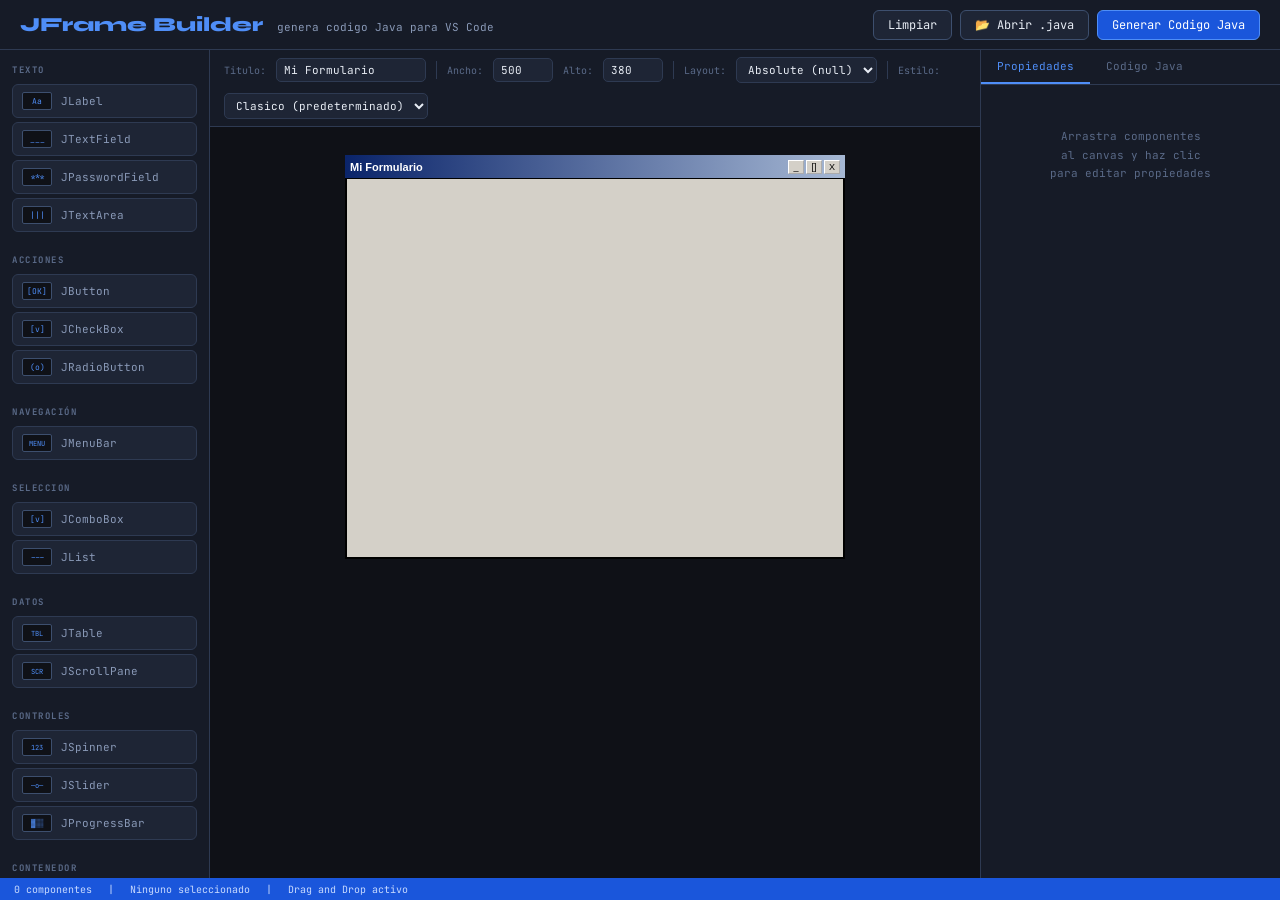
<file: index.html>
<!DOCTYPE html>
<html lang="es">
<head>
<meta charset="UTF-8">
<title>JFrame Form Builder</title>
<link href="https://fonts.googleapis.com/css2?family=JetBrains+Mono:wght@400;500;700&family=Syne:wght@700;800&display=swap" rel="stylesheet">
<style>
:root{--bg:#0f1117;--bg2:#161b27;--bg3:#1e2535;--bg4:#252d42;--border:#2e3a52;--border2:#3d4f6e;--text:#e8edf5;--text2:#8a9ab8;--text3:#5a6a88;--accent:#4f8ef7;--accent2:#1a56db;--green:#34c97a;--red:#f05a5a;--mono:'JetBrains Mono',monospace;--display:'Syne',sans-serif}
*{box-sizing:border-box;margin:0;padding:0}
body{background:var(--bg);color:var(--text);font-family:var(--mono);height:100vh;display:flex;flex-direction:column;overflow:hidden}
.topbar{background:var(--bg2);border-bottom:1px solid var(--border);height:50px;display:flex;align-items:center;justify-content:space-between;padding:0 20px;flex-shrink:0}
.logo{font-family:var(--display);font-size:20px;font-weight:800;color:var(--accent)}.logo em{color:var(--text2);font-style:normal;font-size:11px;margin-left:8px;font-family:var(--mono);font-weight:400}
.tbactions{display:flex;gap:8px}
.btn{padding:6px 14px;border-radius:6px;font-size:12px;font-family:var(--mono);cursor:pointer;border:1px solid var(--border2);background:var(--bg3);color:var(--text);transition:all .15s}
.btn:hover{background:var(--bg4);border-color:var(--accent)}
.btn-primary{background:var(--accent2);border-color:var(--accent);color:#fff}.btn-primary:hover{background:var(--accent)}
.main{display:flex;flex:1;overflow:hidden}
.palette{width:210px;background:var(--bg2);border-right:1px solid var(--border);overflow-y:auto;flex-shrink:0;padding-bottom:20px}
.pal-section{padding:14px 12px 4px}
.pal-label{font-size:9px;letter-spacing:1.5px;text-transform:uppercase;color:var(--text3);margin-bottom:8px;font-weight:700}
.comp-item{display:flex;align-items:center;gap:9px;padding:7px 9px;border-radius:6px;border:1px solid var(--border);background:var(--bg3);cursor:grab;margin-bottom:4px;font-size:11px;color:var(--text2);transition:all .12s;user-select:none}
.comp-item:hover{border-color:var(--accent);color:var(--text);background:var(--bg4)}
.comp-icon{width:30px;height:18px;border:1px solid var(--border2);border-radius:2px;display:flex;align-items:center;justify-content:center;font-size:8px;color:var(--accent);background:var(--bg);flex-shrink:0}
.center{flex:1;display:flex;flex-direction:column;overflow:hidden}
.ctoolbar{background:var(--bg2);border-bottom:1px solid var(--border);padding:7px 14px;display:flex;align-items:center;gap:10px;flex-shrink:0;flex-wrap:wrap}
.ctoolbar label{font-size:10px;color:var(--text3)}
.ctoolbar input,.ctoolbar select{background:var(--bg3);border:1px solid var(--border);color:var(--text);font-family:var(--mono);font-size:11px;padding:4px 7px;border-radius:5px}
.ctoolbar input[type=text]{width:150px}
.ctoolbar input[type=number]{width:60px}
.sep{width:1px;height:18px;background:var(--border);flex-shrink:0}
.canvas-scroll{flex:1;overflow:auto;display:flex;align-items:flex-start;justify-content:center;padding:28px;background:var(--bg)}
.frame-sim{position:relative;flex-shrink:0}
.frame-titlebar{height:24px;background:linear-gradient(90deg,#0a246a,#a6b8d4);display:flex;align-items:center;justify-content:space-between;padding:0 5px;border-bottom:1px solid #000}
.frame-title-text{font-size:11px;color:#fff;font-family:'Tahoma',sans-serif;font-weight:700}
.frame-wtbs{display:flex;gap:2px}
.wtb{width:16px;height:14px;background:#d4d0c8;border:1.5px outset #fff;font-size:9px;display:flex;align-items:center;justify-content:center;color:#000;font-family:'Tahoma',sans-serif;cursor:default}
.frame-body{position:relative;background:#d4d0c8;overflow:hidden;border:2px solid #000;border-top:none}
.placed{position:absolute;cursor:move;user-select:none}
.placed.selected{outline:2px solid var(--accent);outline-offset:2px}
.drag-overlay{position:absolute;inset:0;z-index:5;cursor:move}
.resize-h{position:absolute;right:-5px;bottom:-5px;width:10px;height:10px;background:var(--accent);cursor:se-resize;display:none;border-radius:2px;z-index:10}
.placed.selected .resize-h{display:block}
.del-h{position:absolute;top:-8px;right:-8px;width:16px;height:16px;background:var(--red);border-radius:50%;color:#fff;font-size:10px;display:none;align-items:center;justify-content:center;cursor:pointer;z-index:11;line-height:16px;text-align:center}
.placed.selected .del-h{display:flex}
.w98-label{font-size:11px;font-family:'Tahoma',sans-serif;color:#000;white-space:nowrap;line-height:1.4}
.w98-input{width:100%;height:22px;border:2px inset #808080;background:#fff;font-size:11px;font-family:'Tahoma',sans-serif;padding:0 3px;pointer-events:none}
.w98-textarea{width:100%;height:100%;border:2px inset #808080;background:#fff;font-size:11px;font-family:'Tahoma',sans-serif;padding:2px 3px;resize:none;pointer-events:none}
.w98-btn{height:24px;background:#d4d0c8;border:2px outset #fff;font-size:11px;font-family:'Tahoma',sans-serif;padding:0 12px;cursor:default;white-space:nowrap;width:100%;pointer-events:none}
.w98-check{display:flex;align-items:center;gap:5px;font-size:11px;font-family:'Tahoma',sans-serif;color:#000;pointer-events:none}
.w98-radio{display:flex;align-items:center;gap:5px;font-size:11px;font-family:'Tahoma',sans-serif;color:#000;pointer-events:none}
.w98-combo{width:100%;height:22px;background:#fff;border:2px inset #808080;font-size:11px;font-family:'Tahoma',sans-serif;padding:0 2px;pointer-events:none}
.w98-list{width:100%;height:100%;border:2px inset #808080;background:#fff;font-size:11px;font-family:'Tahoma',sans-serif;pointer-events:none}
.w98-table{width:100%;height:100%;border-collapse:collapse;font-size:11px;font-family:'Tahoma',sans-serif;background:#fff}
.w98-table th{background:#d4d0c8;border:1px solid #808080;padding:1px 4px;font-weight:700;text-align:left;font-size:11px;white-space:nowrap}
.w98-table td{border:1px solid #c0c0c0;padding:1px 4px;font-size:11px;white-space:nowrap}
.w98-table-wrap{width:100%;height:100%;border:2px inset #808080;overflow:auto;background:#fff}
.w98-spinner{display:flex;width:100%;height:22px;pointer-events:none}
.w98-spinner input{flex:1;border:2px inset #808080;border-right:none;font-size:11px;font-family:'Tahoma',sans-serif;padding:0 3px;background:#fff}
.w98-spinner-btns{display:flex;flex-direction:column;width:16px}
.w98-spinner-btns span{flex:1;background:#d4d0c8;border:1px outset #fff;display:flex;align-items:center;justify-content:center;font-size:7px;cursor:default;line-height:1}
.w98-slider{width:100%;display:flex;align-items:center;height:100%;padding:0 4px;pointer-events:none}
.w98-slider input[type=range]{width:100%;accent-color:#000080;cursor:default}
.w98-progress{width:100%;height:100%;border:2px inset #808080;background:#d4d0c8;position:relative;overflow:hidden}
.w98-progress-bar{height:100%;background:#000080;transition:width .3s}
.w98-tabpane{width:100%;height:100%;display:flex;flex-direction:column;pointer-events:none}
.w98-tabpane-tabs{display:flex;gap:2px;padding:2px 2px 0}
.w98-tabpane-tab{padding:2px 10px;background:#d4d0c8;border:1px solid #808080;border-bottom:none;font-size:10px;font-family:'Tahoma',sans-serif;cursor:default}
.w98-tabpane-tab.active{background:#d4d0c8;border-bottom:1px solid #d4d0c8;margin-bottom:-1px;z-index:1;font-weight:bold}
.w98-tabpane-body{flex:1;border:1px solid #808080;background:#d4d0c8;padding:4px}
.w98-separator-h{width:100%;height:2px;border-top:1px solid #808080;border-bottom:1px solid #fff;margin:4px 0}
.w98-separator-v{height:100%;width:2px;border-left:1px solid #808080;border-right:1px solid #fff}
.w98-scrollpane{width:100%;height:100%;border:2px inset #808080;background:#fff;overflow:auto;font-size:11px;font-family:'Tahoma',sans-serif;color:#333;padding:2px}
.w98-menubar{width:100%;height:22px;background:#d4d0c8;border-bottom:1px solid #808080;display:flex;align-items:center;padding:0 4px;gap:8px;font-size:11px;font-family:'Tahoma',sans-serif;color:#000}
.w98-menu-item{padding:1px 5px;cursor:default}
.right{width:300px;background:var(--bg2);border-left:1px solid var(--border);display:flex;flex-direction:column;flex-shrink:0;overflow:hidden}
.right-tabs{display:flex;border-bottom:1px solid var(--border)}
.rtab{padding:9px 16px;font-size:11px;color:var(--text3);cursor:pointer;border-bottom:2px solid transparent;transition:all .12s}
.rtab.active{color:var(--accent);border-bottom-color:var(--accent)}
.rpanel{flex:1;overflow-y:auto;padding:12px;display:none}
.rpanel.active{display:block}
.prop-group{margin-bottom:14px}
.prop-group-title{font-size:9px;letter-spacing:1.5px;text-transform:uppercase;color:var(--text3);margin-bottom:8px;font-weight:700}
.prop-row{display:flex;flex-direction:column;gap:3px;margin-bottom:8px}
.prop-label{font-size:10px;color:var(--text2)}
.prop-input{background:var(--bg3);border:1px solid var(--border);color:var(--text);font-family:var(--mono);font-size:11px;padding:5px 8px;border-radius:5px;width:100%}
.prop-input:focus{outline:none;border-color:var(--accent)}
.no-sel{text-align:center;padding:30px 10px;font-size:11px;color:var(--text3);line-height:1.7}
.code-panel{flex:1;display:none;flex-direction:column;padding:12px;overflow:hidden}
.code-panel.active{display:flex}
.code-box{flex:1;background:var(--bg);border:1px solid var(--border);border-radius:6px;color:#a9d1a9;font-family:var(--mono);font-size:10px;padding:10px;resize:none;width:100%;line-height:1.6}
.code-actions{display:flex;gap:8px;margin-top:10px;flex-shrink:0}
.statusbar{background:var(--accent2);height:22px;display:flex;align-items:center;padding:0 14px;font-size:10px;color:#c8daff;flex-shrink:0;gap:16px}
/* ===== Temas Flat (aditivo: solo se aplican cuando se elige el estilo en la barra; el modo Clasico queda intacto) ===== */
#frameSim.laf-flatlight{--f-bg:#f3f3f3;--f-field:#ffffff;--f-border:#c6c9ce;--f-text:#1f2328;--f-accent:#3d7eff;--f-btn:#e8ebef;--f-head:#eceef1;--f-title:#e6e8eb;--f-titletext:#1f2328}
#frameSim.laf-flatdark{--f-bg:#3c3f41;--f-field:#45494a;--f-border:#585b5d;--f-text:#dcdcdc;--f-accent:#4b9fff;--f-btn:#4c5052;--f-head:#3c3f41;--f-title:#2b2b2b;--f-titletext:#dcdcdc}
#frameSim[class*="laf-flat"] .frame-titlebar{background:var(--f-title);border-bottom:1px solid var(--f-border)}
#frameSim[class*="laf-flat"] .frame-title-text{color:var(--f-titletext)}
#frameSim[class*="laf-flat"] .wtb{background:transparent;border:none;color:var(--f-titletext);width:18px}
#frameSim[class*="laf-flat"] .frame-body{background:var(--f-bg);border:1px solid var(--f-border);border-top:none}
#frameSim[class*="laf-flat"] .w98-label{color:var(--f-text)}
#frameSim[class*="laf-flat"] .w98-input,#frameSim[class*="laf-flat"] .w98-textarea,#frameSim[class*="laf-flat"] .w98-combo,#frameSim[class*="laf-flat"] .w98-list,#frameSim[class*="laf-flat"] .w98-spinner input,#frameSim[class*="laf-flat"] .w98-scrollpane{background:var(--f-field);border:1px solid var(--f-border);color:var(--f-text);border-radius:4px}
#frameSim[class*="laf-flat"] .w98-btn{background:var(--f-btn);border:1px solid var(--f-border);color:var(--f-text);border-radius:4px}
#frameSim[class*="laf-flat"] .w98-check,#frameSim[class*="laf-flat"] .w98-radio{color:var(--f-text)}
#frameSim[class*="laf-flat"] .w98-table{background:var(--f-field);color:var(--f-text)}
#frameSim[class*="laf-flat"] .w98-table th{background:var(--f-head);border:1px solid var(--f-border);color:var(--f-text)}
#frameSim[class*="laf-flat"] .w98-table td{border:1px solid var(--f-border);color:var(--f-text)}
#frameSim[class*="laf-flat"] .w98-table-wrap{background:var(--f-field);border:1px solid var(--f-border);border-radius:4px}
#frameSim[class*="laf-flat"] .w98-spinner-btns span{background:var(--f-btn);border:1px solid var(--f-border);color:var(--f-text)}
#frameSim[class*="laf-flat"] .w98-progress{background:var(--f-field);border:1px solid var(--f-border);border-radius:4px}
#frameSim[class*="laf-flat"] .w98-progress-bar{background:var(--f-accent)}
#frameSim[class*="laf-flat"] .w98-tabpane-tab{background:var(--f-btn);border:1px solid var(--f-border);border-bottom:none;color:var(--f-text)}
#frameSim[class*="laf-flat"] .w98-tabpane-tab.active{background:var(--f-bg);border-bottom:1px solid var(--f-bg);font-weight:bold}
#frameSim[class*="laf-flat"] .w98-tabpane-body{background:var(--f-bg);border:1px solid var(--f-border)}
#frameSim[class*="laf-flat"] .w98-menubar{background:var(--f-title);border-bottom:1px solid var(--f-border);color:var(--f-text)}
#frameSim[class*="laf-flat"] .w98-separator-h{border-top:1px solid var(--f-border);border-bottom:none}
#frameSim[class*="laf-flat"] .w98-separator-v{border-left:1px solid var(--f-border);border-right:none}
#frameSim[class*="laf-flat"] .w98-slider input[type=range]{accent-color:var(--f-accent)}
/* Dracula: Tonos violetas/oscuros profundos */
#frameSim.laf-flatdarcula{--f-bg:#282a36;--f-field:#44475a;--f-border:#6272a4;--f-text:#f8f8f2;--f-accent:#bd93f9;--f-btn:#44475a;--f-head:#21222c;--f-title:#191a21;--f-titletext:#bd93f9}

/* Nord / Cyan: Tonos azulados y claros distintos */
#frameSim.laf-flatintellij{--f-bg:#e5e9f0;--f-field:#ffffff;--f-border:#81a1c1;--f-text:#2e3440;--f-accent:#88c0d0;--f-btn:#d8dee9;--f-head:#d8dee9;--f-title:#c8d0e0;--f-titletext:#2e3440}
</style>
</head>
<body>
<div class="topbar">
  <div class="logo">JFrame Builder <em>genera codigo Java para VS Code</em></div>
  <div class="tbactions">
    <button class="btn" onclick="clearAll()">Limpiar</button>
    <button class="btn" onclick="document.getElementById('fileInput').click()" title="Abrir archivo .java generado por esta herramienta">&#128194; Abrir .java</button>
    <input type="file" id="fileInput" accept=".java" style="display:none" onchange="loadJavaFile(event)">
    <button class="btn btn-primary" onclick="generateCode();switchTab('code')">Generar Codigo Java</button>
  </div>
</div>
<div class="main">
  <div class="palette">
    <div class="pal-section">
      <div class="pal-label">Texto</div>
      <div class="comp-item" draggable="true" ondragstart="dragStart(event,'label')"><div class="comp-icon">Aa</div>JLabel</div>
      <div class="comp-item" draggable="true" ondragstart="dragStart(event,'textfield')"><div class="comp-icon">___</div>JTextField</div>
      <div class="comp-item" draggable="true" ondragstart="dragStart(event,'password')"><div class="comp-icon">***</div>JPasswordField</div>
      <div class="comp-item" draggable="true" ondragstart="dragStart(event,'textarea')"><div class="comp-icon">|||</div>JTextArea</div>
    </div>
    <div class="pal-section">
      <div class="pal-label">Acciones</div>
      <div class="comp-item" draggable="true" ondragstart="dragStart(event,'button')"><div class="comp-icon">[OK]</div>JButton</div>
      <div class="comp-item" draggable="true" ondragstart="dragStart(event,'checkbox')"><div class="comp-icon">[v]</div>JCheckBox</div>
      <div class="comp-item" draggable="true" ondragstart="dragStart(event,'radio')"><div class="comp-icon">(o)</div>JRadioButton</div>
    </div>
    <div class="pal-section">
      <div class="pal-label">Navegación</div>
      <div class="comp-item" draggable="true" ondragstart="dragStart(event,'menubar')"><div class="comp-icon" style="font-size:7px">MENU</div>JMenuBar</div>
    </div>
    <div class="pal-section">
      <div class="pal-label">Seleccion</div>
      <div class="comp-item" draggable="true" ondragstart="dragStart(event,'combobox')"><div class="comp-icon">[v]</div>JComboBox</div>
      <div class="comp-item" draggable="true" ondragstart="dragStart(event,'list')"><div class="comp-icon">---</div>JList</div>
    </div>
    <div class="pal-section">
      <div class="pal-label">Datos</div>
      <div class="comp-item" draggable="true" ondragstart="dragStart(event,'table')"><div class="comp-icon" style="font-size:7px">TBL</div>JTable</div>
      <div class="comp-item" draggable="true" ondragstart="dragStart(event,'scrollpane')"><div class="comp-icon" style="font-size:7px">SCR</div>JScrollPane</div>
    </div>
    <div class="pal-section">
      <div class="pal-label">Controles</div>
      <div class="comp-item" draggable="true" ondragstart="dragStart(event,'spinner')"><div class="comp-icon" style="font-size:7px">123</div>JSpinner</div>
      <div class="comp-item" draggable="true" ondragstart="dragStart(event,'slider')"><div class="comp-icon" style="font-size:7px">—o—</div>JSlider</div>
      <div class="comp-item" draggable="true" ondragstart="dragStart(event,'progressbar')"><div class="comp-icon" style="font-size:7px">▓░░</div>JProgressBar</div>
    </div>
    <div class="pal-section">
      <div class="pal-label">Contenedor</div>
      <div class="comp-item" draggable="true" ondragstart="dragStart(event,'panel')"><div class="comp-icon">[ ]</div>JPanel</div>
      <div class="comp-item" draggable="true" ondragstart="dragStart(event,'tabbedpane')"><div class="comp-icon" style="font-size:7px">TAB</div>JTabbedPane</div>
      <div class="comp-item" draggable="true" ondragstart="dragStart(event,'separator')"><div class="comp-icon" style="font-size:7px">—</div>JSeparator</div>
    </div>
  </div>

  <div class="center">
    <div class="ctoolbar">
      <label>Titulo:</label>
      <input type="text" id="frameTitle" value="Mi Formulario" oninput="updateFrameTitle()">
      <div class="sep"></div>
      <label>Ancho:</label>
      <input type="number" id="frameW" value="500" min="200" max="1200" oninput="resizeFrame()">
      <label>Alto:</label>
      <input type="number" id="frameH" value="380" min="150" max="900" oninput="resizeFrame()">
      <div class="sep"></div>
      <label>Layout:</label>
      <select id="layoutType">
        <option value="null">Absolute (null)</option>
        <option value="flow">FlowLayout</option>
        <option value="border">BorderLayout</option>
        <option value="grid">GridLayout</option>
        <option value="gridbag">GridBagLayout</option>
      </select>
      <div class="sep"></div>
      <label>Estilo:</label>
      <select id="lookFeel" onchange="applyLookFeel()">
        <option value="default">Clasico (predeterminado)</option>
        <option value="flatlight">Flat Claro</option>
        <option value="flatdark">Flat Oscuro</option>
        <option value="flatintellij">FlatLaf IntelliJ</option>
        <option value="flatdarcula">FlatLaf Darcula</option>
      </select>
    </div>
    <div class="canvas-scroll" ondragover="event.preventDefault()" ondrop="dropOnCanvas(event)">
      <div class="frame-sim" id="frameSim">
        <div class="frame-titlebar">
          <span class="frame-title-text" id="frameTitleBar">Mi Formulario</span>
          <div class="frame-wtbs">
            <div class="wtb">_</div><div class="wtb">[]</div><div class="wtb">X</div>
          </div>
        </div>
        <div class="frame-body" id="frameBody"></div>
      </div>
    </div>
  </div>

  <div class="right">
    <div class="right-tabs">
      <div class="rtab active" onclick="switchTab('props')" id="tab-props">Propiedades</div>
      <div class="rtab" onclick="switchTab('code')" id="tab-code">Codigo Java</div>
    </div>
    <div class="rpanel active" id="panel-props">
      <div class="no-sel" id="noSel">Arrastra componentes<br>al canvas y haz clic<br>para editar propiedades</div>
      <div id="propsContent" style="display:none"></div>
    </div>
    <div class="code-panel" id="panel-code">
      <textarea class="code-box" id="codeBox" readonly spellcheck="false">// Haz clic en "Generar Codigo Java"</textarea>
      <div class="code-actions">
        <button class="btn btn-primary" onclick="copyCode()" style="flex:1">Copiar codigo</button>
        <button class="btn" onclick="downloadCode()">Guardar .java</button>
      </div>
    </div>
  </div>
</div>
<div class="statusbar">
  <span id="statusComp">0 componentes</span>
  <span>|</span>
  <span id="statusSel">Ninguno seleccionado</span>
  <span>|</span>
  <span>Drag and Drop activo</span>
</div>

<script>
  // Obtener API de VS Code
const vscode = typeof acquireVsCodeApi === 'function' ? acquireVsCodeApi() : null;

// Escuchar si VS Code envía código Java abierto
window.addEventListener('message', event => {
    const message = event.data;
    if (message.command === 'loadJavaCode') {
        parseJavaFile(message.code, message.filename);
        if (typeof renderCanvas === 'function') renderCanvas();
    }
});

// Pedir a VS Code el código del archivo activo
function importFromActiveEditor() {
    if (vscode) {
        vscode.postMessage({ command: 'getActiveJavaCode' });
    }
}

// Sobrescribir o guardar el código Java en el editor activo
function exportJavaFile(filename, codeContent) {
    if (vscode) {
        vscode.postMessage({
            command: 'saveJava',
            filename: filename,
            code: codeContent
        });
    } else {
        // Modo fallback por si lo abres en un navegador normal
        const blob = new Blob([codeContent], { type: 'text/plain' });
        const a = document.createElement('a');
        a.href = URL.createObjectURL(blob);
        a.download = filename;
        a.click();
    }
}

let components=[], selectedId=null, idCounter=0, draggingType=null;
let dragging=null, dragOffX=0, dragOffY=0;
let resizing=null, resizeStartX=0, resizeStartY=0, resizeStartW=0, resizeStartH=0;

// Variables para almacenar bloques editados por el usuario
let userImports = "";
let userDecls = "";
let userActions = {}; // Almacena tanto acciones de botones como de JMenuItems
let userMethods = "";

const defaults={
  label:{w:80,h:20,text:'Label',varName:'label'},
  textfield:{w:120,h:22,text:'',varName:'txtField'},
  password:{w:120,h:22,text:'',varName:'txtPass'},
  textarea:{w:150,h:80,text:'',varName:'txtArea'},
  button:{w:90,h:25,text:'Aceptar',varName:'btn'},
  checkbox:{w:100,h:20,text:'Opcion',varName:'chk'},
  radio:{w:100,h:20,text:'Opcion',varName:'rdb'},
  combobox:{w:120,h:22,text:'',varName:'cmb'},
  list:{w:120,h:80,text:'',varName:'lst'},
  panel:{w:180,h:120,text:'',varName:'panel'},
  table:{w:280,h:120,text:'',varName:'table',columns:'Nombre,Edad,Ciudad',rows:'Juan,30,Madrid\nAna,25,Lima'},
  scrollpane:{w:180,h:100,text:'',varName:'scroll'},
  spinner:{w:100,h:22,text:'',varName:'spinner',spinMin:0,spinMax:100,spinStep:1,spinVal:0},
  slider:{w:160,h:40,text:'',varName:'slider',sliderMin:0,sliderMax:100,sliderVal:50,sliderTicks:true},
  progressbar:{w:180,h:22,text:'',varName:'progress',progressVal:60,progressMin:0,progressMax:100,progressString:true},
  tabbedpane:{w:220,h:150,text:'',varName:'tabbedPane',tabs:'Tab 1,Tab 2,Tab 3'},
  separator:{w:200,h:10,text:'',varName:'separator',separatorH:true},
  menubar:{w:500,h:24,text:'',varName:'menuBar',menuStructure:'Archivo: Item 1, Item 2 | Salir'}
};

function dragStart(e,type){draggingType=type;e.dataTransfer.setData('text/plain',type);}

function dropOnCanvas(e){
  e.preventDefault();
  if(!draggingType)return;
  const body=document.getElementById('frameBody');
  const rect=body.getBoundingClientRect();
  const d=defaults[draggingType];
  const id=++idCounter;
  
  const isMenuBar = draggingType === 'menubar';
  const posX = isMenuBar ? 0 : Math.max(0,Math.round(e.clientX-rect.left));
  const posY = isMenuBar ? 0 : Math.max(0,Math.round(e.clientY-rect.top));
  const posW = isMenuBar ? (parseInt(document.getElementById('frameW').value)||500) : d.w;

  const comp={id,type:draggingType,
    x:posX, y:posY, w:posW, h:d.h, text:d.text, varName:d.varName+id,
    fontSize:11,enabled:true,visible:true,tooltip:'',
    items:'Item 1,Item 2,Item 3',
    columns:d.columns||'Col1,Col2,Col3',
    rows:d.rows||'A,B,C',
    spinMin:d.spinMin||0,spinMax:d.spinMax||100,spinStep:d.spinStep||1,spinVal:d.spinVal||0,
    sliderMin:d.sliderMin||0,sliderMax:d.sliderMax||100,sliderVal:d.sliderVal||50,sliderTicks:d.sliderTicks!==undefined?d.sliderTicks:true,
    progressVal:d.progressVal||0,progressMin:d.progressMin||0,progressMax:d.progressMax||100,progressString:d.progressString!==undefined?d.progressString:true,
    tabs:d.tabs||'Tab 1,Tab 2',
    separatorH:d.separatorH!==undefined?d.separatorH:true,
    menuStructure:d.menuStructure||'Gestionar: Contactos, Tareas | Salir'
  };
  components.push(comp);
  renderComp(comp);
  selectComp(id);
  draggingType=null;
  updateStatus();
}

const NEEDS_OVERLAY=['combobox','list','textfield','password','textarea','button','checkbox','radio','spinner','slider','progressbar','tabbedpane','menubar'];

function getCompHTML(comp){
  const fs = comp.fontSize || 11;
  
  // 1. Preparamos las reglas CSS de color si están definidas
  const bgStyle = comp.bgColor ? `background-color:${comp.bgColor};` : '';
  const fgStyle = comp.fgColor ? `color:${comp.fgColor};` : '';
  
  // Estilo combinado listo para inyectar
  const customStyles = `font-size:${fs}px;${bgStyle}${fgStyle}`;

  let inner = '';
  switch(comp.type){
    case 'label':
      inner = `<div class="w98-label" style="${customStyles}">${comp.text||'Label'}</div>`;
      break;
    case 'textfield':
      inner = `<input class="w98-input" style="${customStyles}" value="${comp.text||''}" readonly tabindex="-1">`;
      break;
    case 'password':
      inner = `<input class="w98-input" type="password" style="${customStyles}" value="password" readonly tabindex="-1">`;
      break;
    case 'textarea':
      inner = `<textarea class="w98-textarea" style="${customStyles}" readonly tabindex="-1">${comp.text||''}</textarea>`;
      break;
    case 'button':
      inner = `<button class="w98-btn" style="${customStyles}" tabindex="-1">${comp.text||'Button'}</button>`;
      break;
    case 'checkbox':
      inner = `<div class="w98-check" style="${customStyles}"><input type="checkbox" disabled tabindex="-1"> ${comp.text||'CheckBox'}</div>`;
      break;
    case 'radio':
      inner = `<div class="w98-radio" style="${customStyles}"><input type="radio" disabled tabindex="-1"> ${comp.text||'RadioButton'}</div>`;
      break;
    case 'combobox':
      inner = `<select class="w98-combo" style="${customStyles}" tabindex="-1">${(comp.items||'').split(',').map(i=>`<option>${i.trim()}</option>`).join('')}</select>`;
      break;
    case 'list':
      inner = `<select class="w98-list" multiple style="${customStyles}" tabindex="-1">${(comp.items||'').split(',').map(i=>`<option>${i.trim()}</option>`).join('')}</select>`;
      break;
    case 'panel':
      // Si el usuario eligió un bgColor usa ese, si no, usa el color por defecto #d4d0c8
      const panelBg = comp.bgColor ? comp.bgColor : '#d4d0c8';
      inner = `<div style="width:100%;height:100%;border:2px inset #808080;background:${panelBg};${fgStyle}display:flex;align-items:flex-start;padding:2px"><span style="font-size:9px;color:#888;font-family:Tahoma">JPanel</span></div>`;
      break;
    case 'table':{
      const cols = (comp.columns||'Col1,Col2,Col3').split(',').map(c=>c.trim());
      const rows = (comp.rows||'').split('\n').filter(r=>r.trim());
      const thead = cols.map(c=>`<th>${c}</th>`).join('');
      const tbody = rows.map(r=>{const cells=r.split(',').map(c=>`<td>${c.trim()}</td>`).join('');return`<tr>${cells}</tr>`;}).join('');
      inner = `<div class="w98-table-wrap" style="${customStyles}"><table class="w98-table"><thead><tr>${thead}</tr></thead><tbody>${tbody}</tbody></table></div>`;
      break;
    }
    case 'scrollpane':
      inner = `<div class="w98-scrollpane" style="${bgStyle}${fgStyle}"><span style="font-size:9px;color:#888;font-family:Tahoma">JScrollPane</span></div>`;
      break;
    case 'spinner':
      inner = `<div class="w98-spinner"><input value="${comp.spinVal||0}" readonly tabindex="-1" style="${customStyles}"><div class="w98-spinner-btns"><span>▲</span><span>▼</span></div></div>`;
      break;
    case 'slider':{
      inner = `<div class="w98-slider" style="${bgStyle}"><input type="range" min="${comp.sliderMin||0}" max="${comp.sliderMax||100}" value="${comp.sliderVal||50}" style="width:100%" tabindex="-1"></div>`;
      break;
    }
    case 'progressbar':{
      const pct = ((comp.progressVal-comp.progressMin)/(comp.progressMax-comp.progressMin)*100)||0;
      inner = `<div class="w98-progress" style="${bgStyle}"><div class="w98-progress-bar" style="width:${pct}%"></div>${comp.progressString?`<span style="position:absolute;width:100%;text-align:center;top:50%;transform:translateY(-50%);font-size:10px;font-family:Tahoma;color:#fff;mix-blend-mode:difference">${Math.round(pct)}%</span>`:''}</div>`;
      break;
    }
    case 'tabbedpane':{
      const tabList = (comp.tabs||'Tab 1,Tab 2').split(',').map((t,i)=>`<div class="w98-tabpane-tab${i===0?' active':''}" style="${customStyles}">${t.trim()}</div>`).join('');
      inner = `<div class="w98-tabpane"><div class="w98-tabpane-tabs">${tabList}</div><div class="w98-tabpane-body" style="${bgStyle}"></div></div>`;
      break;
    }
    case 'separator':
      inner = comp.separatorH ? `<div class="w98-separator-h" style="width:100%"></div>` : `<div class="w98-separator-v" style="height:100%"></div>`;
      break;
    case 'menubar':{
      const menus = (comp.menuStructure||'').split('|').map(m=>m.split(':')[0].trim());
      inner = `<div class="w98-menubar" style="${customStyles}">${menus.map(m=>`<span class="w98-menu-item">${m}</span>`).join('')}</div>`;
      break;
    }
    default:
      inner = '';
  }
  const overlay = NEEDS_OVERLAY.includes(comp.type) ? '<div class="drag-overlay"></div>' : '';
  return inner + overlay;
}

function renderComp(comp){
  const body=document.getElementById('frameBody');
  let old=document.getElementById('comp-'+comp.id);
  if(old)old.remove();
  const el=document.createElement('div');
  el.className='placed';
  el.id='comp-'+comp.id;
  el.style.cssText=`left:${comp.x}px;top:${comp.y}px;width:${comp.w}px;height:${comp.h}px`;
  el.innerHTML=getCompHTML(comp)+'<div class="resize-h"></div><div class="del-h">x</div>';

  el.addEventListener('mousedown',e=>{
    if(e.target.classList.contains('resize-h')){
      resizing=comp.id;resizeStartX=e.clientX;resizeStartY=e.clientY;
      resizeStartW=comp.w;resizeStartH=comp.h;e.preventDefault();return;
    }
    if(e.target.classList.contains('del-h'))return;
    selectComp(comp.id);dragging=comp.id;
    dragOffX=e.clientX-comp.x;dragOffY=e.clientY-comp.y;e.preventDefault();
  });
  el.querySelector('.del-h').addEventListener('click',()=>deleteComp(comp.id));
  body.appendChild(el);
}

function selectComp(id){
  selectedId=id;
  document.querySelectorAll('.placed').forEach(el=>el.classList.remove('selected'));
  const el=document.getElementById('comp-'+id);
  if(el)el.classList.add('selected');
  showProps(components.find(c=>c.id===id));
  updateStatus();
}

function showProps(comp){
  if(!comp)return;
  document.getElementById('noSel').style.display='none';
  const pc=document.getElementById('propsContent');
  pc.style.display='block';
  let extra='';
  if(comp.type==='menubar'){
    extra=`<div class="prop-row"><label class="prop-label">Estructura de Menú (Ej: Gestionar: Contactos, Tareas | Salir)</label>
      <input class="prop-input" value="${comp.menuStructure||''}" oninput="setProp(${comp.id},'menuStructure',this.value)"></div>`;
  }
  if(['combobox','list'].includes(comp.type)){
    extra=`<div class="prop-row"><label class="prop-label">Items (coma separados)</label>
      <input class="prop-input" value="${comp.items||''}" oninput="setProp(${comp.id},'items',this.value)"></div>`;
  }
  if(comp.type==='table'){
    extra=`<div class="prop-row"><label class="prop-label">Columnas (coma separados)</label>
      <input class="prop-input" value="${comp.columns||''}" oninput="setProp(${comp.id},'columns',this.value)"></div>
      <div class="prop-row"><label class="prop-label">Filas (coma por celda, enter por fila)</label>
      <textarea class="prop-input" rows="4" style="resize:vertical" oninput="setProp(${comp.id},'rows',this.value)">${comp.rows||''}</textarea></div>`;
  }
  if(comp.type==='spinner'){
    extra=`<div style="display:grid;grid-template-columns:1fr 1fr;gap:8px">
      <div class="prop-row"><label class="prop-label">Min</label><input class="prop-input" type="number" value="${comp.spinMin||0}" oninput="setProp(${comp.id},'spinMin',+this.value)"></div>
      <div class="prop-row"><label class="prop-label">Max</label><input class="prop-input" type="number" value="${comp.spinMax||100}" oninput="setProp(${comp.id},'spinMax',+this.value)"></div>
      <div class="prop-row"><label class="prop-label">Paso</label><input class="prop-input" type="number" value="${comp.spinStep||1}" oninput="setProp(${comp.id},'spinStep',+this.value)"></div>
      <div class="prop-row"><label class="prop-label">Valor inicial</label><input class="prop-input" type="number" value="${comp.spinVal||0}" oninput="setProp(${comp.id},'spinVal',+this.value)"></div>
    </div>`;
  }
  if(comp.type==='slider'){
    extra=`<div style="display:grid;grid-template-columns:1fr 1fr;gap:8px">
      <div class="prop-row"><label class="prop-label">Min</label><input class="prop-input" type="number" value="${comp.sliderMin||0}" oninput="setProp(${comp.id},'sliderMin',+this.value)"></div>
      <div class="prop-row"><label class="prop-label">Max</label><input class="prop-input" type="number" value="${comp.sliderMax||100}" oninput="setProp(${comp.id},'sliderMax',+this.value)"></div>
      <div class="prop-row"><label class="prop-label">Valor</label><input class="prop-input" type="number" value="${comp.sliderVal||50}" oninput="setProp(${comp.id},'sliderVal',+this.value)"></div>
    </div>
    <div class="prop-row" style="margin-top:4px"><label style="font-size:11px;color:var(--text2)"><input type="checkbox" ${comp.sliderTicks?'checked':''} onchange="setProp(${comp.id},'sliderTicks',this.checked)"> Mostrar marcas</label></div>`;
  }
  if(comp.type==='progressbar'){
    extra=`<div style="display:grid;grid-template-columns:1fr 1fr;gap:8px">
      <div class="prop-row"><label class="prop-label">Min</label><input class="prop-input" type="number" value="${comp.progressMin||0}" oninput="setProp(${comp.id},'progressMin',+this.value)"></div>
      <div class="prop-row"><label class="prop-label">Max</label><input class="prop-input" type="number" value="${comp.progressMax||100}" oninput="setProp(${comp.id},'progressMax',+this.value)"></div>
      <div class="prop-row"><label class="prop-label">Valor</label><input class="prop-input" type="number" value="${comp.progressVal||0}" oninput="setProp(${comp.id},'progressVal',+this.value)"></div>
    </div>
    <div class="prop-row" style="margin-top:4px"><label style="font-size:11px;color:var(--text2)"><input type="checkbox" ${comp.progressString?'checked':''} onchange="setProp(${comp.id},'progressString',this.checked)"> Mostrar porcentaje</label></div>`;
  }
  if(comp.type==='tabbedpane'){
    extra=`<div class="prop-row"><label class="prop-label">Tabs (coma separados)</label>
      <input class="prop-input" value="${comp.tabs||'Tab 1,Tab 2'}" oninput="setProp(${comp.id},'tabs',this.value)"></div>`;
  }
  if(comp.type==='separator'){
    extra=`<div class="prop-row"><label style="font-size:11px;color:var(--text2)"><input type="checkbox" ${comp.separatorH?'checked':''} onchange="setProp(${comp.id},'separatorH',this.checked)"> Horizontal (desmarcar = vertical)</label></div>`;
  }
  let textRow='';
  if(!['combobox','list','panel','table','scrollpane','spinner','slider','progressbar','tabbedpane','separator','menubar'].includes(comp.type)){
    textRow=`<div class="prop-row"><label class="prop-label">Texto</label>
      <input class="prop-input" value="${comp.text||''}" oninput="setProp(${comp.id},'text',this.value)"></div>`;
  }
  pc.innerHTML=`
    <div class="prop-group">
      <div class="prop-group-title">Identificacion</div>
      <div class="prop-row"><label class="prop-label">Variable Java</label>
        <input class="prop-input" value="${comp.varName}" oninput="setProp(${comp.id},'varName',this.value)"></div>
      ${textRow}
      <div class="prop-row"><label class="prop-label">Tooltip</label>
        <input class="prop-input" value="${comp.tooltip||''}" oninput="setProp(${comp.id},'tooltip',this.value)"></div>
      ${extra}
    </div>
    <div class="prop-group">
      <div class="prop-group-title">Posicion y Tamano</div>
      <div style="display:grid;grid-template-columns:1fr 1fr;gap:8px">
        <div class="prop-row"><label class="prop-label">X</label>
          <input class="prop-input" type="number" value="${comp.x}" oninput="setProp(${comp.id},'x',+this.value,true)"></div>
        <div class="prop-row"><label class="prop-label">Y</label>
          <input class="prop-input" type="number" value="${comp.y}" oninput="setProp(${comp.id},'y',+this.value,true)"></div>
        <div class="prop-row"><label class="prop-label">Ancho</label>
          <input class="prop-input" type="number" value="${comp.w}" oninput="setProp(${comp.id},'w',+this.value,true)"></div>
        <div class="prop-row"><label class="prop-label">Alto</label>
          <input class="prop-input" type="number" value="${comp.h}" oninput="setProp(${comp.id},'h',+this.value,true)"></div>
      </div>
    </div>
    <div class="prop-group">
      <div class="prop-group-title">Apariencia</div>
      <div class="prop-row">
        <label class="prop-label">Font Size</label>
        <input class="prop-input" type="number" value="${comp.fontSize||11}" oninput="setProp(${comp.id},'fontSize',+this.value)">
      </div>
      <div style="display:grid;grid-template-columns:1fr 1fr;gap:8px;margin-top:6px">
        <div class="prop-row">
          <label class="prop-label">Color Fondo</label>
          <input class="prop-input" type="color" value="${comp.bgColor||'#ffffff'}" oninput="setProp(${comp.id},'bgColor',this.value)">
        </div>
        <div class="prop-row">
          <label class="prop-label">Color Texto</label>
          <input class="prop-input" type="color" value="${comp.fgColor||'#000000'}" oninput="setProp(${comp.id},'fgColor',this.value)">
        </div>
      </div>
    </div>
    <div class="prop-group">
      <div class="prop-group-title">Estado</div>
      <div style="display:flex;gap:12px;font-size:11px;color:var(--text2);align-items:center">
        <label><input type="checkbox" ${comp.enabled?'checked':''} onchange="setProp(${comp.id},'enabled',this.checked)"> Enabled</label>
        <label><input type="checkbox" ${comp.visible?'checked':''} onchange="setProp(${comp.id},'visible',this.checked)"> Visible</label>
      </div>
    </div>
    <div style="margin-top:8px">
      <button class="btn" style="width:100%;color:var(--red);border-color:var(--red)" onclick="deleteComp(${comp.id})">Eliminar componente</button>
    </div>`;
}

function setProp(id,key,val,repos){
  const comp=components.find(c=>c.id===id);
  if(!comp)return;
  comp[key]=val;
  const el=document.getElementById('comp-'+id);
  if(!el)return;
  if(repos){el.style.left=comp.x+'px';el.style.top=comp.y+'px';el.style.width=comp.w+'px';el.style.height=comp.h+'px';}
  const rh=el.querySelector('.resize-h').outerHTML;
  const dh=el.querySelector('.del-h').outerHTML;
  el.innerHTML=getCompHTML(comp)+rh+dh;
  el.querySelector('.del-h').addEventListener('click',()=>deleteComp(comp.id));
}

function deleteComp(id){
  components=components.filter(c=>c.id!==id);
  const el=document.getElementById('comp-'+id);
  if(el)el.remove();
  if(selectedId===id){
    selectedId=null;
    document.getElementById('noSel').style.display='';
    document.getElementById('propsContent').style.display='none';
  }
  updateStatus();
}

document.addEventListener('mousemove',e=>{
  if(dragging!==null){
    const comp=components.find(c=>c.id===dragging);
    const fw=parseInt(document.getElementById('frameW').value)||500;
    const fh=parseInt(document.getElementById('frameH').value)||380;
    comp.x=Math.max(0,Math.min(Math.round(e.clientX-dragOffX),fw-comp.w));
    comp.y=Math.max(0,Math.min(Math.round(e.clientY-dragOffY),fh-comp.h));
    const el=document.getElementById('comp-'+dragging);
    el.style.left=comp.x+'px';el.style.top=comp.y+'px';
  }
  if(resizing!==null){
    const comp=components.find(c=>c.id===resizing);
    comp.w=Math.max(20,resizeStartW+e.clientX-resizeStartX);
    comp.h=Math.max(14,resizeStartH+e.clientY-resizeStartY);
    const el=document.getElementById('comp-'+resizing);
    el.style.width=comp.w+'px';el.style.height=comp.h+'px';
  }
});

document.addEventListener('mouseup',()=>{
  if(dragging!==null&&selectedId)showProps(components.find(c=>c.id===selectedId));
  dragging=null;resizing=null;
});

document.getElementById('frameBody').addEventListener('click',e=>{
  if(e.target===document.getElementById('frameBody')){
    selectedId=null;
    document.querySelectorAll('.placed').forEach(el=>el.classList.remove('selected'));
    document.getElementById('noSel').style.display='';
    document.getElementById('propsContent').style.display='none';
    updateStatus();
  }
});

function updateFrameTitle(){document.getElementById('frameTitleBar').textContent=document.getElementById('frameTitle').value;}

function resizeFrame(){
  const w=parseInt(document.getElementById('frameW').value)||500;
  const h=parseInt(document.getElementById('frameH').value)||380;
  document.getElementById('frameBody').style.width=w+'px';
  document.getElementById('frameBody').style.height=h+'px';
  
  components.filter(c=>c.type==='menubar').forEach(comp=>{
    comp.w = w;
    const el = document.getElementById('comp-'+comp.id);
    if(el) el.style.width = w+'px';
  });
}
resizeFrame();

// Aplica el tema visual (Look & Feel) al preview del canvas.
function applyLookFeel() {
  const sel = document.getElementById('lookFeel');
  const val = sel ? sel.value : 'default';
  const sim = document.getElementById('frameSim');
  if (!sim) return;

  // Limpiar todas las clases de temas anteriores
  sim.classList.remove('laf-flatlight', 'laf-flatdark', 'laf-flatintellij', 'laf-flatdarcula');

  // Aplicar la clase visual correspondiente
  if (val === 'flatlight') sim.classList.add('laf-flatlight');
  else if (val === 'flatdark') sim.classList.add('laf-flatdark');
  else if (val === 'flatintellij') sim.classList.add('laf-flatintellij');
  else if (val === 'flatdarcula') sim.classList.add('laf-flatdarcula');

  const codePanel = document.getElementById('panel-code');
  if (codePanel && codePanel.classList.contains('active')) generateCode();
}

function switchTab(tab){
  document.querySelectorAll('.rtab').forEach(t=>t.classList.remove('active'));
  document.getElementById('tab-'+tab).classList.add('active');
  document.querySelectorAll('.rpanel').forEach(p=>{p.classList.remove('active');p.style.display='none';});
  document.querySelectorAll('.code-panel').forEach(p=>{p.classList.remove('active');p.style.display='none';});
  if(tab==='code'){
    const cp=document.getElementById('panel-code');
    cp.classList.add('active');cp.style.display='flex';
    generateCode();
  } else {
    const pp=document.getElementById('panel-props');
    pp.classList.add('active');pp.style.display='block';
  }
}

// Analiza el cuadro de código para extraer fragmentos editados
function scanCodeBoxForUserChanges() {
  const currentCode = document.getElementById('codeBox').value;
  if(!currentCode || currentCode.startsWith("// Haz clic")) return;

  const impMatch = currentCode.match(/\/\/ \[USER_IMPORTS_START\]([\s\S]*?)\/\/ \[USER_IMPORTS_END\]/);
  if(impMatch) userImports = impMatch[1].trim();

  const declMatch = currentCode.match(/\/\/ \[USER_DECLS_START\]([\s\S]*?)\/\/ \[USER_DECLS_END\]/);
  if(declMatch) userDecls = declMatch[1].trim();

  const actionRegex = /\/\/ \[USER_ACTION_START:(\w+)\]([\s\S]*?)\/\/ \[USER_ACTION_END:\1\]/g;
  let match;
  while ((match = actionRegex.exec(currentCode)) !== null) {
    userActions[match[1]] = match[2].trim();
  }

  const methodsMatch = currentCode.match(/\/\/ \[USER_METHODS_START\]([\s\S]*?)\/\/ \[USER_METHODS_END\]/);
  if(methodsMatch) userMethods = methodsMatch[1].trim();
}

function hexToJavaColor(hex) {
  if (!hex || hex === 'none') return null;
  const r = parseInt(hex.slice(1, 3), 16);
  const g = parseInt(hex.slice(3, 5), 16);
  const b = parseInt(hex.slice(5, 7), 16);
  return `new Color(${r}, ${g}, ${b})`;
}

function generateCode(){
  scanCodeBoxForUserChanges();

  const title = document.getElementById('frameTitle').value || 'MiFormulario';
  const w = document.getElementById('frameW').value || 500;
  const h = parseInt(document.getElementById('frameH').value || 380) + 30;
  const layout = document.getElementById('layoutType').value;
  const className = title.replace(/\s+/g, '').replace(/[^a-zA-Z0-9_]/g, '') || 'MiFormulario';

  const javaType = {
    label:'JLabel', textfield:'JTextField', password:'JPasswordField', textarea:'JTextArea',
    button:'JButton', checkbox:'JCheckBox', radio:'JRadioButton', combobox:'JComboBox',
    list:'JList', panel:'JPanel', table:'JTable', scrollpane:'JScrollPane',
    spinner:'JSpinner', slider:'JSlider', progressbar:'JProgressBar',
    tabbedpane:'JTabbedPane', separator:'JSeparator', menubar:'JMenuBar'
  };
  const imports = new Set(['javax.swing.*', 'java.awt.*', 'java.awt.event.*']);

  let decls = '', inits = '', adds = '', events = '';

  components.forEach(comp => {
    const jt = javaType[comp.type];
    decls += `    private ${jt} ${comp.varName};\n`;
    switch(comp.type){
      case 'label':
        inits += `        ${comp.varName} = new JLabel("${comp.text||''}");\n`;
        inits += `        ${comp.varName}.setFont(new Font("Tahoma", Font.PLAIN, ${comp.fontSize||11}));\n`;
        break;
      case 'textfield':
        inits += `        ${comp.varName} = new JTextField();\n`;
        if(comp.text) inits += `        ${comp.varName}.setText("${comp.text}");\n`;
        inits += `        ${comp.varName}.setFont(new Font("Tahoma", Font.PLAIN, ${comp.fontSize||11}));\n`;
        break;
      case 'password':
        inits += `        ${comp.varName} = new JPasswordField();\n`;
        inits += `        ${comp.varName}.setFont(new Font("Tahoma", Font.PLAIN, ${comp.fontSize||11}));\n`;
        break;
      case 'textarea':
        inits += `        ${comp.varName} = new JTextArea();\n`;
        inits += `        ${comp.varName}.setFont(new Font("Tahoma", Font.PLAIN, ${comp.fontSize||11}));\n`;
        inits += `        ${comp.varName}.setLineWrap(true);\n        ${comp.varName}.setWrapStyleWord(true);\n`;
        break;
      case 'button':
        inits += `        ${comp.varName} = new JButton("${comp.text||'Button'}");\n`;
        inits += `        ${comp.varName}.setFont(new Font("Tahoma", Font.PLAIN, ${comp.fontSize||11}));\n`;
        
        // Agrupación del evento en initEvents()
        if (userActions[comp.varName]) {
          events += `        // [USER_ACTION_START:${comp.varName}]\n${userActions[comp.varName]}\n        // [USER_ACTION_END:${comp.varName}]\n\n`;
        } else {
          events += `        // [USER_ACTION_START:${comp.varName}]\n`;
          events += `        ${comp.varName}.addActionListener(e -> {\n`;
          events += `            // TODO: accion de ${comp.varName}\n`;
          events += `        });\n`;
          events += `        // [USER_ACTION_END:${comp.varName}]\n\n`;
        }
        break;
      case 'checkbox':
        inits += `        ${comp.varName} = new JCheckBox("${comp.text||'CheckBox'}");\n`;
        inits += `        ${comp.varName}.setOpaque(false);\n`;
        break;
      case 'radio':
        inits += `        ${comp.varName} = new JRadioButton("${comp.text||'RadioButton'}");\n`;
        inits += `        ${comp.varName}.setOpaque(false);\n`;
        break;
      case 'combobox':{
        const ci = (comp.items||'Item 1,Item 2').split(',').map(i=>`"${i.trim()}"`).join(', ');
        inits += `        ${comp.varName} = new JComboBox<>(new String[]{${ci}});\n`;
        break;
      }
      case 'list':{
        const li = (comp.items||'Item 1,Item 2').split(',').map(i=>`"${i.trim()}"`).join(', ');
        inits += `        ${comp.varName} = new JList<>(new String[]{${li}});\n`;
        break;
      }
      case 'panel':
        inits += `        ${comp.varName} = new JPanel();\n`;
        inits += `        ${comp.varName}.setLayout(null);\n`;
        break;
      case 'table':{
        const cols = (comp.columns||'Col1,Col2,Col3').split(',').map(c=>`"${c.trim()}"`).join(', ');
        const modelName = 'modelo' + comp.varName.charAt(0).toUpperCase() + comp.varName.slice(1);
        decls += `    private DefaultTableModel ${modelName};\n`;
        inits += `        ${modelName} = new DefaultTableModel(\n`;
        inits += `            new String[]{${cols}}, 0\n`;
        inits += `        ) {\n`;
        inits += `            @Override public boolean isCellEditable(int row, int col) { return false; }\n`;
        inits += `        };\n`;
        inits += `        ${comp.varName} = new JTable(${modelName});\n`;
        inits += `        ${comp.varName}.setAutoResizeMode(JTable.AUTO_RESIZE_ALL_COLUMNS);\n`;
        inits += `        ${comp.varName}.getTableHeader().setReorderingAllowed(false);\n`;
        imports.add('javax.swing.table.*');
        break;
      }
      case 'scrollpane':
        inits += `        ${comp.varName} = new JScrollPane();\n`;
        break;
      case 'spinner':
        inits += `        SpinnerNumberModel ${comp.varName}Model = new SpinnerNumberModel(${comp.spinVal||0}, ${comp.spinMin||0}, ${comp.spinMax||100}, ${comp.spinStep||1});\n`;
        inits += `        ${comp.varName} = new JSpinner(${comp.varName}Model);\n`;
        imports.add('javax.swing.SpinnerNumberModel');
        break;
      case 'slider':
        inits += `        ${comp.varName} = new JSlider(JSlider.HORIZONTAL, ${comp.sliderMin||0}, ${comp.sliderMax||100}, ${comp.sliderVal||50});\n`;
        if(comp.sliderTicks){
          const range = (comp.sliderMax||100) - (comp.sliderMin||0);
          const major = Math.round(range/5) || 10;
          const minor = Math.round(major/5) || 2;
          inits += `        ${comp.varName}.setMajorTickSpacing(${major});\n`;
          inits += `        ${comp.varName}.setMinorTickSpacing(${minor});\n`;
          inits += `        ${comp.varName}.setPaintTicks(true);\n`;
          inits += `        ${comp.varName}.setPaintLabels(true);\n`;
        }
        break;
      case 'progressbar':
        inits += `        ${comp.varName} = new JProgressBar(${comp.progressMin||0}, ${comp.progressMax||100});\n`;
        inits += `        ${comp.varName}.setValue(${comp.progressVal||0});\n`;
        if(comp.progressString) inits += `        ${comp.varName}.setStringPainted(true);\n`;
        break;
      case 'tabbedpane':{
        inits += `        ${comp.varName} = new JTabbedPane();\n`;
        (comp.tabs||'Tab 1,Tab 2').split(',').forEach(t => {
          inits += `        ${comp.varName}.addTab("${t.trim()}", new JPanel());\n`;
        });
        break;
      }
      case 'separator':
        inits += `        ${comp.varName} = new JSeparator(${comp.separatorH!==false?'SwingConstants.HORIZONTAL':'SwingConstants.VERTICAL'});\n`;
        imports.add('javax.swing.SwingConstants');
        break;
      case 'menubar':{
        inits += `        ${comp.varName} = new JMenuBar();\n`;
        const groups = (comp.menuStructure || '').split('|');
        
        groups.forEach((group, gIdx) => {
          const parts = group.split(':');
          const menuName = parts[0] ? parts[0].trim() : `Menu${gIdx+1}`;
          const menuVar = `menu_${gIdx+1}`;
          inits += `        JMenu ${menuVar} = new JMenu("${menuName}");\n`;
          
          if (parts[1]) {
            const items = parts[1].split(',');
            items.forEach((item, iIdx) => {
              const itemName = item.trim();
              if (itemName) {
                const itemVar = `item_${gIdx+1}_${iIdx+1}`;
                inits += `        JMenuItem ${itemVar} = new JMenuItem("${itemName}");\n`;
                
                if (userActions[itemVar]) {
                  events += `        // [USER_ACTION_START:${itemVar}]\n${userActions[itemVar]}\n        // [USER_ACTION_END:${itemVar}]\n\n`;
                } else {
                  events += `        // [USER_ACTION_START:${itemVar}]\n`;
                  events += `        ${itemVar}.addActionListener(e -> {\n`;
                  events += `            // TODO: accion para ${itemName}\n`;
                  events += `        });\n`;
                  events += `        // [USER_ACTION_END:${itemVar}]\n\n`;
                }
                
                inits += `        ${menuVar}.add(${itemVar});\n`;
              }
            });
          } else {
            const itemVar = `item_${gIdx+1}_1`;
            inits += `        JMenuItem ${itemVar} = new JMenuItem("${menuName}");\n`;
            if (userActions[itemVar]) {
              events += `        // [USER_ACTION_START:${itemVar}]\n${userActions[itemVar]}\n        // [USER_ACTION_END:${itemVar}]\n\n`;
            } else {
              events += `        // [USER_ACTION_START:${itemVar}]\n`;
              events += `        ${itemVar}.addActionListener(e -> {\n`;
              events += `            // TODO: accion para ${menuName}\n`;
              events += `        });\n`;
              events += `        // [USER_ACTION_END:${itemVar}]\n\n`;
            }
            inits += `        ${menuVar}.add(${itemVar});\n`;
          }
          inits += `        ${comp.varName}.add(${menuVar});\n`;
        });
        adds += `        setJMenuBar(${comp.varName});\n`;
        break;
      }
    }

    // === INICIO DE NUEVA LÓGICA DE COLORES ===
    imports.add('java.awt.Color');

    if (comp.bgColor && comp.bgColor.toLowerCase() !== '#ffffff') {
      if (['label', 'panel'].includes(comp.type)) {
        inits += `        ${comp.varName}.setOpaque(true);\n`;
      }
      inits += `        ${comp.varName}.setBackground(${hexToJavaColor(comp.bgColor)});\n`;
    }

    if (comp.fgColor && comp.fgColor !== '#000000') {
      inits += `        ${comp.varName}.setForeground(${hexToJavaColor(comp.fgColor)});\n`;
    }
    // === FIN DE NUEVA LÓGICA DE COLORES ===

    if(!comp.enabled) inits += `        ${comp.varName}.setEnabled(false);\n`;
    if(!comp.visible) inits += `        ${comp.varName}.setVisible(false);\n`;
    if(comp.tooltip) inits += `        ${comp.varName}.setToolTipText("${comp.tooltip}");\n`;
    
    if (comp.type !== 'menubar') {
      if(layout==='null'){
        if(['textarea','table','list'].includes(comp.type)){
          inits += `        JScrollPane scroll_${comp.varName} = new JScrollPane(${comp.varName});\n`;
          inits += `        scroll_${comp.varName}.setBounds(${comp.x}, ${comp.y}, ${comp.w}, ${comp.h});\n`;
          adds += `        getContentPane().add(scroll_${comp.varName});\n`;
        } else {
          inits += `        ${comp.varName}.setBounds(${comp.x}, ${comp.y}, ${comp.w}, ${comp.h});\n`;
          adds += `        getContentPane().add(${comp.varName});\n`;
        }
      } else {
        adds += `        getContentPane().add(${comp.varName});\n`;
      }
    }
  });

  const layoutCode = {
    'null':'getContentPane().setLayout(null);',
    'flow':'getContentPane().setLayout(new FlowLayout());',
    'border':'getContentPane().setLayout(new BorderLayout());',
    'grid':'getContentPane().setLayout(new GridLayout(0, 2, 5, 5));',
    'gridbag':'getContentPane().setLayout(new GridBagLayout());'
  }[layout];

  const imp = [...imports].map(i=>`import ${i};`).join('\n');

  // === LOOK & FEEL (FlatLaf) - aditivo: solo se inyecta si se elige un tema Flat ===
  const lookFeel = document.getElementById('lookFeel') ? document.getElementById('lookFeel').value : 'default';
  let lafImportLine = '';
  let lafSetup = '';
  if (lookFeel === 'flatlight') {
    lafImportLine = '\nimport com.formdev.flatlaf.FlatLightLaf;\nimport javax.swing.UIManager;';
    lafSetup = '        // Look & Feel FlatLaf (requiere la libreria flatlaf en el classpath)\n        FlatLightLaf.setup();\n        getContentPane().setBackground(UIManager.getColor("Panel.background"));\n';
  } else if (lookFeel === 'flatdark') {
    lafImportLine = '\nimport com.formdev.flatlaf.FlatDarkLaf;import javax.swing.UIManager;';
    lafSetup = '        // Look & Feel FlatLaf (requiere la libreria flatlaf en el classpath)\n        FlatDarkLaf.setup();\n        getContentPane().setBackground(UIManager.getColor("Panel.background"));\n';
  }else if (lookFeel === 'flatintellij') {
    lafImportLine = '\nimport com.formdev.flatlaf.intellijthemes.FlatNordIJTheme;import javax.swing.UIManager;';
    lafSetup = '        FlatNordIJTheme.setup();\n        getContentPane().setBackground(UIManager.getColor("Panel.background"));\n';
} else if (lookFeel === 'flatdarcula') {
    lafImportLine = '\nimport com.formdev.flatlaf.intellijthemes.FlatDraculaIJTheme;import javax.swing.UIManager;';
    lafSetup = '        FlatDraculaIJTheme.setup();\n        getContentPane().setBackground(UIManager.getColor("Panel.background"));\n';
}

  const formattedUserImports = userImports.trim() ? userImports : 
`    //  ESCRIBE TUS IMPORTS AQUI (Ej: import java.io.*;)
    // ----------------------------------------------------`;

  const formattedUserDecls = userDecls.trim() ? userDecls : 
`    //  DECLARA TUS VARIABLES AQUI (Ej: private int contador;)
    // ----------------------------------------------------`;

  const formattedUserMethods = userMethods.trim() ? userMethods : 
`    //  AGREGA TUS METODOS PERSONALIZADOS AQUI
    // ----------------------------------------------------
    public void actualizarTabla() {
        // TODO: recargar datos en la(s) tabla(s)
    }

    public void limpiarFormulario() {
        // TODO: limpiar campos del formulario
    }`;

  const code = `${imp}${lafImportLine}

// [USER_IMPORTS_START]
${formattedUserImports}
// [USER_IMPORTS_END]

public class ${className} extends JFrame {

    private Gestion gestion;

${decls}
// [USER_DECLS_START]
${formattedUserDecls}
// [USER_DECLS_END]

    public ${className}(Gestion gestion) {
${lafSetup}        this.gestion = gestion;
        setTitle("${title}");
        setSize(${w}, ${h});
        setDefaultCloseOperation(JFrame.DISPOSE_ON_CLOSE);
        setLocationRelativeTo(null);
        ${layoutCode}
        initComponents();
        initEvents();
    }

    private void initComponents() {
${inits}${adds}    }

    private void initEvents() {
${events}    }

// [USER_METHODS_START]
${formattedUserMethods}
// [USER_METHODS_END]
}`;

  document.getElementById('codeBox').value = code;
}

function copyCode(){
  navigator.clipboard.writeText(document.getElementById('codeBox').value).then(()=>{
    const btn=document.querySelector('.code-actions .btn-primary');
    const orig=btn.textContent;btn.textContent='Copiado!';
    setTimeout(()=>btn.textContent=orig,1500);
  });
}

function downloadCode(){
  generateCode();
  const title=document.getElementById('frameTitle').value||'MiFormulario';
  const className=title.replace(/\s+/g,'').replace(/[^a-zA-Z0-9_]/g,'')||'MiFormulario';
  const blob=new Blob([document.getElementById('codeBox').value],{type:'text/plain'});
  const a=document.createElement('a');a.href=URL.createObjectURL(blob);a.download=className+'.java';a.click();
}

function clearAll(){
  if(!components.length||confirm('Limpiar todos los componentes?')){
    components=[];document.getElementById('frameBody').innerHTML='';
    selectedId=null;document.getElementById('noSel').style.display='';
    document.getElementById('propsContent').style.display='none';
    userImports = "";
    userDecls = "";
    userActions = {};
    userMethods = "";
    document.getElementById('codeBox').value = '// Haz clic en "Generar Codigo Java"';
    updateStatus();
  }
}

function updateStatus(){
  document.getElementById('statusComp').textContent=components.length+' componentes';
  const sel=selectedId?components.find(c=>c.id===selectedId):null;
  document.getElementById('statusSel').textContent=sel?`${sel.varName} (${sel.type})`:'Ninguno seleccionado';
}

function loadJavaFile(event){
  const file=event.target.files[0];
  if(!file)return;
  event.target.value='';
  const reader=new FileReader();
  reader.onload=e=>parseJavaFile(e.target.result,file.name);
  reader.readAsText(file);
}

function parseJavaFile(src, filename){
  userImports = "";
  userDecls = "";
  userActions = {};
  userMethods = "";

  const impMatch = src.match(/\/\/ \[USER_IMPORTS_START\]([\s\S]*?)\/\/ \[USER_IMPORTS_END\]/);
  if(impMatch) userImports = impMatch[1].trim();

  const declMatch = src.match(/\/\/ \[USER_DECLS_START\]([\s\S]*?)\/\/ \[USER_DECLS_END\]/);
  if(declMatch) userDecls = declMatch[1].trim();

  const actionRegex = /\/\/ \[USER_ACTION_START:(\w+)\]([\s\S]*?)\/\/ \[USER_ACTION_END:\1\]/g;
  let match;
  while ((match = actionRegex.exec(src)) !== null) {
    userActions[match[1]] = match[2].trim();
  }

  const methodsMatch = src.match(/\/\/ \[USER_METHODS_START\]([\s\S]*?)\/\/ \[USER_METHODS_END\]/);
  if(methodsMatch) userMethods = methodsMatch[1].trim();

  const titleM=src.match(/setTitle\("([^"]*)"\)/);
  const sizeM=src.match(/setSize\(\s*(\d+)\s*,\s*(\d+)\s*\)/);
  const title=titleM?titleM[1]:'MiFormulario';
  const fw=sizeM?parseInt(sizeM[1]):500;
  const fh=sizeM?parseInt(sizeM[2])-30:380;

  let layout='null';
  if(src.includes('FlowLayout'))layout='flow';
  else if(src.includes('GridLayout'))layout='grid';
  else if(src.includes('GridBagLayout'))layout='gridbag';
  else if(src.includes('BorderLayout'))layout='border';

  // Detecta el Look & Feel FlatLaf para restaurar el selector de estilo
  let lookFeel='default';
  if(src.includes('FlatLightLaf.setup'))lookFeel='flatlight';
  else if(src.includes('FlatDarkLaf.setup'))lookFeel='flatdark';
  else if (src.includes('FlatIntelliJLaf.setup')) lookFeel = 'flatintellij';
  else if (src.includes('FlatDarculaLaf.setup')) lookFeel = 'flatdarcula';

  const javaToType={
    JLabel:'label', JTextField:'textfield', JPasswordField:'password',
    JTextArea:'textarea', JButton:'button', JCheckBox:'checkbox',
    JRadioButton:'radio', JComboBox:'combobox', JList:'list',
    JPanel:'panel', JTable:'table', JScrollPane:'scrollpane',
    JSpinner:'spinner', JSlider:'slider', JProgressBar:'progressbar',
    JTabbedPane:'tabbedpane', JSeparator:'separator', JMenuBar:'menubar'
  };

  const declRe=/private\s+(J\w+)\s+(\w+)\s*;/g;
  const varTypeMap={};
  let m;
  while((m=declRe.exec(src))!==null){
    const jt=m[1], vn=m[2];
    if(javaToType[jt])varTypeMap[vn]=javaToType[jt];
  }

  const boundsRe=/(\w+)\.setBounds\(\s*(\d+)\s*,\s*(\d+)\s*,\s*(\d+)\s*,\s*(\d+)\s*\)/g;
  const boundsMap={};
  while((m=boundsRe.exec(src))!==null){
    boundsMap[m[1]]={x:parseInt(m[2]),y:parseInt(m[3]),w:parseInt(m[4]),h:parseInt(m[5])};
  }

  const parsed=[];
  let newCounter=0;

  Object.keys(varTypeMap).forEach(varName=>{
    const type=varTypeMap[varName];
    newCounter++;

    const bk=boundsMap['scroll_'+varName]||boundsMap[varName]||{x:10+newCounter*5,y:10+newCounter*20,w:120,h:22};

    // === EXTRAER COLORES DESDE EL CÓDIGO JAVA ===
    // 1. Color de Fondo (setBackground)
    const bgMatch = src.match(new RegExp(`${varName}\\.setBackground\\(new\\s+Color\\((\\d+)\\s*,\\s*(\\d+)\\s*,\\s*(\\d+)\\)\\);`));
    let bgColor = '#ffffff';
    if (bgMatch) {
      const r = parseInt(bgMatch[1]).toString(16).padStart(2, '0');
      const g = parseInt(bgMatch[2]).toString(16).padStart(2, '0');
      const b = parseInt(bgMatch[3]).toString(16).padStart(2, '0');
      bgColor = `#${r}${g}${b}`;
    }

    // 2. Color de Texto (setForeground)
    const fgMatch = src.match(new RegExp(`${varName}\\.setForeground\\(new\\s+Color\\((\\d+)\\s*,\\s*(\\d+)\\s*,\\s*(\\d+)\\)\\);`));
    let fgColor = '#000000';
    if (fgMatch) {
      const r = parseInt(fgMatch[1]).toString(16).padStart(2, '0');
      const g = parseInt(fgMatch[2]).toString(16).padStart(2, '0');
      const b = parseInt(fgMatch[3]).toString(16).padStart(2, '0');
      fgColor = `#${r}${g}${b}`;
    }

    const comp={
      id:newCounter, type, varName,
      x:type==='menubar'?0:bk.x, y:type==='menubar'?0:bk.y, w:type==='menubar'?fw:bk.w, h:type==='menubar'?24:bk.h,
      fontSize:11, enabled:true, visible:true, tooltip:'',
      bgColor, fgColor, // <--- PROPIEDADES RECUPERADAS Y ASIGNADAS
      text:'', items:'Item 1,Item 2,Item 3',
      columns:'Col1,Col2,Col3', rows:'',
      spinMin:0,spinMax:100,spinStep:1,spinVal:0,
      sliderMin:0,sliderMax:100,sliderVal:50,sliderTicks:true,
      progressVal:0,progressMin:0,progressMax:100,progressString:true,
      tabs:'Tab 1,Tab 2',
      separatorH:true,
      menuStructure:'Gestionar: Contactos, Tareas | Salir'
    };
    const textRe=new RegExp(`${varName}\\s*=\\s*new\\s+\\w+\\("([^"]*)"\\)`);
    const textM=src.match(textRe);
    if(textM)comp.text=textM[1];

    const fontRe=new RegExp(`${varName}\\.setFont\\(new Font\\("\\w+",\\s*Font\\.\\w+,\\s*(\\d+)\\)\\)`);
    const fontM=src.match(fontRe);
    if(fontM)comp.fontSize=parseInt(fontM[1]);

    const enabledRe=new RegExp(`${varName}\\.setEnabled\\(false\\)`);
    if(enabledRe.test(src))comp.enabled=false;
    const visibleRe=new RegExp(`${varName}\\.setVisible\\(false\\)`);
    if(visibleRe.test(src))comp.visible=false;

    const tipRe=new RegExp(`${varName}\\.setToolTipText\\("([^"]*)"\\)`);
    const tipM=src.match(tipRe);
    if(tipM)comp.tooltip=tipM[1];

    if(type==='combobox'||type==='list'){
      const itemsRe=new RegExp(`${varName}\\s*=\\s*new\\s+\\w+<?>\\(new String\\[\\]\\{([^}]*)\\}\\)`);
      const itemsM=src.match(itemsRe);
      if(itemsM){
        comp.items=itemsM[1].split(',').map(s=>s.trim().replace(/^"|"$/g,'')).join(',');
      }
    }

    if(type==='spinner'){
      const spRe=new RegExp(`SpinnerNumberModel\\s+${varName}Model\\s*=\\s*new\\s+SpinnerNumberModel\\(([-\\d.]+),\\s*([-\\d.]+),\\s*([-\\d.]+),\\s*([-\\d.]+)\\)`);
      const spM=src.match(spRe);
      if(spM){comp.spinVal=parseFloat(spM[1]);comp.spinMin=parseFloat(spM[2]);comp.spinMax=parseFloat(spM[3]);comp.spinStep=parseFloat(spM[4]);}
    }

    if(type==='slider'){
      const slRe=new RegExp(`${varName}\\s*=\\s*new\\s+JSlider\\(JSlider\\.HORIZONTAL,\\s*([-\\d]+),\\s*([-\\d]+),\\s*([-\\d]+)\\)`);
      const slM=src.match(slRe);
      if(slM){comp.sliderMin=parseInt(slM[1]);comp.sliderMax=parseInt(slM[2]);comp.sliderVal=parseInt(slM[3]);}
      comp.sliderTicks=new RegExp(`${varName}\\.setPaintTicks\\(true\\)`).test(src);
    }

    if(type==='progressbar'){
      const pbRe=new RegExp(`${varName}\\s*=\\s*new\\s+JProgressBar\\((\\d+),\\s*(\\d+)\\)`);
      const pbM=src.match(pbRe);
      if(pbM){comp.progressMin=parseInt(pbM[1]);comp.progressMax=parseInt(pbM[2]);}
      const pvRe=new RegExp(`${varName}\\.setValue\\((\\d+)\\)`);
      const pvM=src.match(pvRe);
      if(pvM)comp.progressVal=parseInt(pvM[1]);
      comp.progressString=new RegExp(`${varName}\\.setStringPainted\\(true\\)`).test(src);
    }

    if(type==='tabbedpane'){
      const tabRe=new RegExp(`${varName}\\.addTab\\("([^"]*)"`,  'g');
      const tabNames=[];
      let tm;
      while((tm=tabRe.exec(src))!==null)tabNames.push(tm[1]);
      if(tabNames.length)comp.tabs=tabNames.join(',');
    }

    if(type==='table'){
      const modelName='modelo'+varName.charAt(0).toUpperCase()+varName.slice(1);
      const dtmRe=new RegExp(`${modelName}\\s*=\\s*new\\s+DefaultTableModel\\(\\s*new\\s+String\\[\\]\\{([^}]*)\\}`);
      const dtmM=src.match(dtmRe);
      if(dtmM){
        comp.columns=dtmM[1].split(',').map(s=>s.trim().replace(/^"|"$/g,'')).join(',');
      }
    }

    if(type==='separator'){
      comp.separatorH=!new RegExp(`${varName}\\s*=\\s*new\\s+JSeparator\\(SwingConstants\\.VERTICAL\\)`).test(src);
    }

    parsed.push(comp);
  });

  if(!parsed.length){
    alert('No se encontraron componentes en el archivo.\n¿Es un .java generado por JFrame Builder?');
    return;
  }

  components=[];
  document.getElementById('frameBody').innerHTML='';
  selectedId=null;
  document.getElementById('noSel').style.display='';
  document.getElementById('propsContent').style.display='none';

  document.getElementById('frameTitle').value=title;
  document.getElementById('frameTitleBar').textContent=title;
  document.getElementById('frameW').value=fw;
  document.getElementById('frameH').value=fh;
  document.getElementById('layoutType').value=layout;
  // Restaura el estilo (Look & Feel) detectado en el archivo
if (document.getElementById('lookFeel')) {
  document.getElementById('lookFeel').value = lookFeel;
  const sim = document.getElementById('frameSim');
  if (sim) {
    sim.classList.remove('laf-flatlight', 'laf-flatdark', 'laf-flatintellij', 'laf-flatdarcula');
    if (lookFeel === 'flatlight') sim.classList.add('laf-flatlight');
    else if (lookFeel === 'flatdark') sim.classList.add('laf-flatdark');
    else if (lookFeel === 'flatintellij') sim.classList.add('laf-flatintellij');
    else if (lookFeel === 'flatdarcula') sim.classList.add('laf-flatdarcula');
  }
}
resizeFrame();

  idCounter=newCounter;

  parsed.forEach(comp=>{
    components.push(comp);
    renderComp(comp);
  });

  updateStatus();
  document.getElementById('codeBox').value = src;
  
  alert(`✓ Cargado: "${filename}"\n${parsed.length} componentes importados.\nEventos de menú y botones restaurados.`);
}

</script>
</body>
</html>
</file>
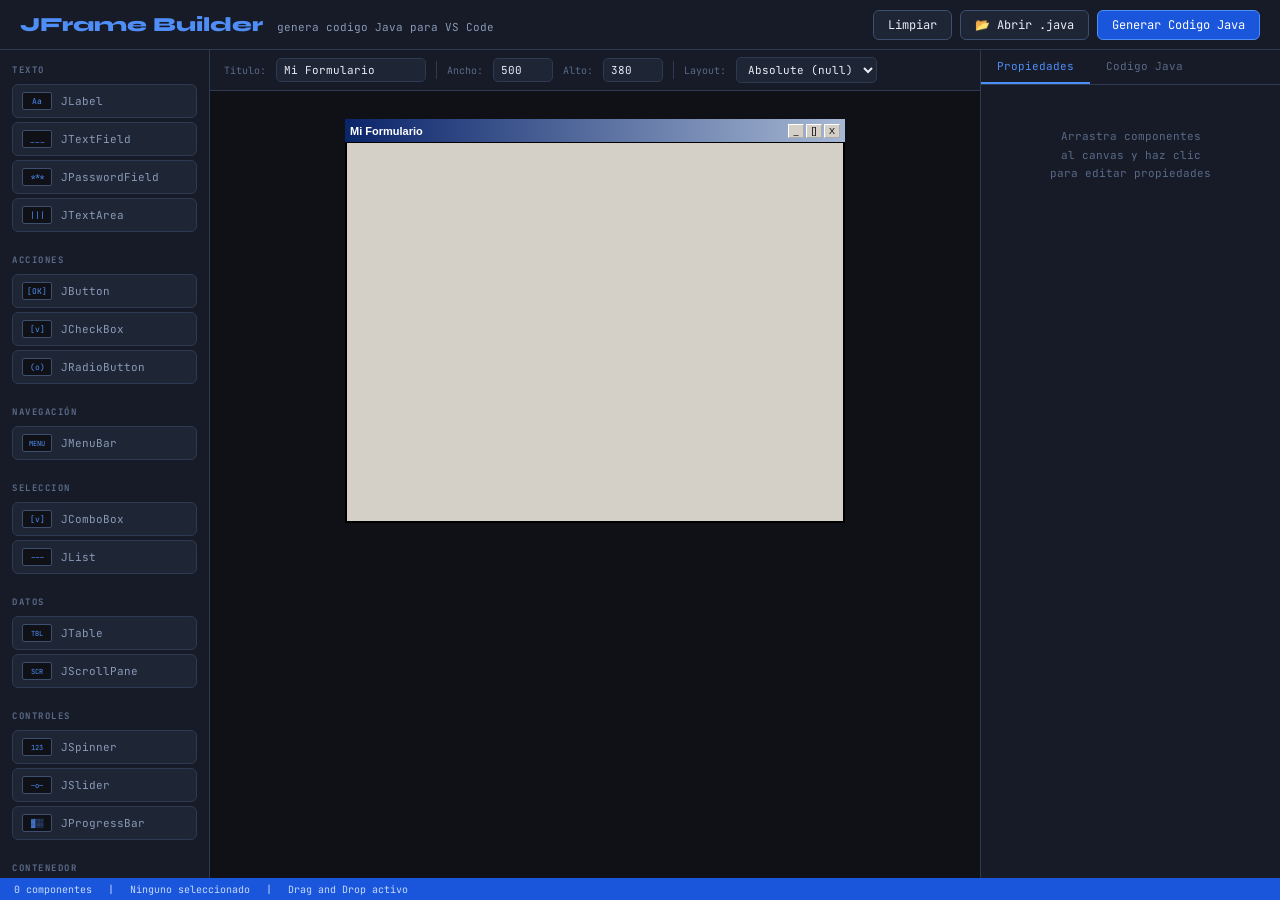
<file: index_bkp.html>
<!DOCTYPE html>
<html lang="es">
<head>
<meta charset="UTF-8">
<title>JFrame Form Builder</title>
<link href="https://fonts.googleapis.com/css2?family=JetBrains+Mono:wght@400;500;700&family=Syne:wght@700;800&display=swap" rel="stylesheet">
<style>
:root{--bg:#0f1117;--bg2:#161b27;--bg3:#1e2535;--bg4:#252d42;--border:#2e3a52;--border2:#3d4f6e;--text:#e8edf5;--text2:#8a9ab8;--text3:#5a6a88;--accent:#4f8ef7;--accent2:#1a56db;--green:#34c97a;--red:#f05a5a;--mono:'JetBrains Mono',monospace;--display:'Syne',sans-serif}
*{box-sizing:border-box;margin:0;padding:0}
body{background:var(--bg);color:var(--text);font-family:var(--mono);height:100vh;display:flex;flex-direction:column;overflow:hidden}
.topbar{background:var(--bg2);border-bottom:1px solid var(--border);height:50px;display:flex;align-items:center;justify-content:space-between;padding:0 20px;flex-shrink:0}
.logo{font-family:var(--display);font-size:20px;font-weight:800;color:var(--accent)}.logo em{color:var(--text2);font-style:normal;font-size:11px;margin-left:8px;font-family:var(--mono);font-weight:400}
.tbactions{display:flex;gap:8px}
.btn{padding:6px 14px;border-radius:6px;font-size:12px;font-family:var(--mono);cursor:pointer;border:1px solid var(--border2);background:var(--bg3);color:var(--text);transition:all .15s}
.btn:hover{background:var(--bg4);border-color:var(--accent)}
.btn-primary{background:var(--accent2);border-color:var(--accent);color:#fff}.btn-primary:hover{background:var(--accent)}
.main{display:flex;flex:1;overflow:hidden}
.palette{width:210px;background:var(--bg2);border-right:1px solid var(--border);overflow-y:auto;flex-shrink:0;padding-bottom:20px}
.pal-section{padding:14px 12px 4px}
.pal-label{font-size:9px;letter-spacing:1.5px;text-transform:uppercase;color:var(--text3);margin-bottom:8px;font-weight:700}
.comp-item{display:flex;align-items:center;gap:9px;padding:7px 9px;border-radius:6px;border:1px solid var(--border);background:var(--bg3);cursor:grab;margin-bottom:4px;font-size:11px;color:var(--text2);transition:all .12s;user-select:none}
.comp-item:hover{border-color:var(--accent);color:var(--text);background:var(--bg4)}
.comp-icon{width:30px;height:18px;border:1px solid var(--border2);border-radius:2px;display:flex;align-items:center;justify-content:center;font-size:8px;color:var(--accent);background:var(--bg);flex-shrink:0}
.center{flex:1;display:flex;flex-direction:column;overflow:hidden}
.ctoolbar{background:var(--bg2);border-bottom:1px solid var(--border);padding:7px 14px;display:flex;align-items:center;gap:10px;flex-shrink:0;flex-wrap:wrap}
.ctoolbar label{font-size:10px;color:var(--text3)}
.ctoolbar input,.ctoolbar select{background:var(--bg3);border:1px solid var(--border);color:var(--text);font-family:var(--mono);font-size:11px;padding:4px 7px;border-radius:5px}
.ctoolbar input[type=text]{width:150px}
.ctoolbar input[type=number]{width:60px}
.sep{width:1px;height:18px;background:var(--border);flex-shrink:0}
.canvas-scroll{flex:1;overflow:auto;display:flex;align-items:flex-start;justify-content:center;padding:28px;background:var(--bg)}
.frame-sim{position:relative;flex-shrink:0}
.frame-titlebar{height:24px;background:linear-gradient(90deg,#0a246a,#a6b8d4);display:flex;align-items:center;justify-content:space-between;padding:0 5px;border-bottom:1px solid #000}
.frame-title-text{font-size:11px;color:#fff;font-family:'Tahoma',sans-serif;font-weight:700}
.frame-wtbs{display:flex;gap:2px}
.wtb{width:16px;height:14px;background:#d4d0c8;border:1.5px outset #fff;font-size:9px;display:flex;align-items:center;justify-content:center;color:#000;font-family:'Tahoma',sans-serif;cursor:default}
.frame-body{position:relative;background:#d4d0c8;overflow:hidden;border:2px solid #000;border-top:none}
.placed{position:absolute;cursor:move;user-select:none}
.placed.selected{outline:2px solid var(--accent);outline-offset:2px}
.drag-overlay{position:absolute;inset:0;z-index:5;cursor:move}
.resize-h{position:absolute;right:-5px;bottom:-5px;width:10px;height:10px;background:var(--accent);cursor:se-resize;display:none;border-radius:2px;z-index:10}
.placed.selected .resize-h{display:block}
.del-h{position:absolute;top:-8px;right:-8px;width:16px;height:16px;background:var(--red);border-radius:50%;color:#fff;font-size:10px;display:none;align-items:center;justify-content:center;cursor:pointer;z-index:11;line-height:16px;text-align:center}
.placed.selected .del-h{display:flex}
.w98-label{font-size:11px;font-family:'Tahoma',sans-serif;color:#000;white-space:nowrap;line-height:1.4}
.w98-input{width:100%;height:22px;border:2px inset #808080;background:#fff;font-size:11px;font-family:'Tahoma',sans-serif;padding:0 3px;pointer-events:none}
.w98-textarea{width:100%;height:100%;border:2px inset #808080;background:#fff;font-size:11px;font-family:'Tahoma',sans-serif;padding:2px 3px;resize:none;pointer-events:none}
.w98-btn{height:24px;background:#d4d0c8;border:2px outset #fff;font-size:11px;font-family:'Tahoma',sans-serif;padding:0 12px;cursor:default;white-space:nowrap;width:100%;pointer-events:none}
.w98-check{display:flex;align-items:center;gap:5px;font-size:11px;font-family:'Tahoma',sans-serif;color:#000;pointer-events:none}
.w98-radio{display:flex;align-items:center;gap:5px;font-size:11px;font-family:'Tahoma',sans-serif;color:#000;pointer-events:none}
.w98-combo{width:100%;height:22px;background:#fff;border:2px inset #808080;font-size:11px;font-family:'Tahoma',sans-serif;padding:0 2px;pointer-events:none}
.w98-list{width:100%;height:100%;border:2px inset #808080;background:#fff;font-size:11px;font-family:'Tahoma',sans-serif;pointer-events:none}
.w98-table{width:100%;height:100%;border-collapse:collapse;font-size:11px;font-family:'Tahoma',sans-serif;background:#fff}
.w98-table th{background:#d4d0c8;border:1px solid #808080;padding:1px 4px;font-weight:700;text-align:left;font-size:11px;white-space:nowrap}
.w98-table td{border:1px solid #c0c0c0;padding:1px 4px;font-size:11px;white-space:nowrap}
.w98-table-wrap{width:100%;height:100%;border:2px inset #808080;overflow:auto;background:#fff}
.w98-spinner{display:flex;width:100%;height:22px;pointer-events:none}
.w98-spinner input{flex:1;border:2px inset #808080;border-right:none;font-size:11px;font-family:'Tahoma',sans-serif;padding:0 3px;background:#fff}
.w98-spinner-btns{display:flex;flex-direction:column;width:16px}
.w98-spinner-btns span{flex:1;background:#d4d0c8;border:1px outset #fff;display:flex;align-items:center;justify-content:center;font-size:7px;cursor:default;line-height:1}
.w98-slider{width:100%;display:flex;align-items:center;height:100%;padding:0 4px;pointer-events:none}
.w98-slider input[type=range]{width:100%;accent-color:#000080;cursor:default}
.w98-progress{width:100%;height:100%;border:2px inset #808080;background:#d4d0c8;position:relative;overflow:hidden}
.w98-progress-bar{height:100%;background:#000080;transition:width .3s}
.w98-tabpane{width:100%;height:100%;display:flex;flex-direction:column;pointer-events:none}
.w98-tabpane-tabs{display:flex;gap:2px;padding:2px 2px 0}
.w98-tabpane-tab{padding:2px 10px;background:#d4d0c8;border:1px solid #808080;border-bottom:none;font-size:10px;font-family:'Tahoma',sans-serif;cursor:default}
.w98-tabpane-tab.active{background:#d4d0c8;border-bottom:1px solid #d4d0c8;margin-bottom:-1px;z-index:1;font-weight:bold}
.w98-tabpane-body{flex:1;border:1px solid #808080;background:#d4d0c8;padding:4px}
.w98-separator-h{width:100%;height:2px;border-top:1px solid #808080;border-bottom:1px solid #fff;margin:4px 0}
.w98-separator-v{height:100%;width:2px;border-left:1px solid #808080;border-right:1px solid #fff}
.w98-scrollpane{width:100%;height:100%;border:2px inset #808080;background:#fff;overflow:auto;font-size:11px;font-family:'Tahoma',sans-serif;color:#333;padding:2px}
.w98-menubar{width:100%;height:22px;background:#d4d0c8;border-bottom:1px solid #808080;display:flex;align-items:center;padding:0 4px;gap:8px;font-size:11px;font-family:'Tahoma',sans-serif;color:#000}
.w98-menu-item{padding:1px 5px;cursor:default}
.right{width:300px;background:var(--bg2);border-left:1px solid var(--border);display:flex;flex-direction:column;flex-shrink:0;overflow:hidden}
.right-tabs{display:flex;border-bottom:1px solid var(--border)}
.rtab{padding:9px 16px;font-size:11px;color:var(--text3);cursor:pointer;border-bottom:2px solid transparent;transition:all .12s}
.rtab.active{color:var(--accent);border-bottom-color:var(--accent)}
.rpanel{flex:1;overflow-y:auto;padding:12px;display:none}
.rpanel.active{display:block}
.prop-group{margin-bottom:14px}
.prop-group-title{font-size:9px;letter-spacing:1.5px;text-transform:uppercase;color:var(--text3);margin-bottom:8px;font-weight:700}
.prop-row{display:flex;flex-direction:column;gap:3px;margin-bottom:8px}
.prop-label{font-size:10px;color:var(--text2)}
.prop-input{background:var(--bg3);border:1px solid var(--border);color:var(--text);font-family:var(--mono);font-size:11px;padding:5px 8px;border-radius:5px;width:100%}
.prop-input:focus{outline:none;border-color:var(--accent)}
.no-sel{text-align:center;padding:30px 10px;font-size:11px;color:var(--text3);line-height:1.7}
.code-panel{flex:1;display:none;flex-direction:column;padding:12px;overflow:hidden}
.code-panel.active{display:flex}
.code-box{flex:1;background:var(--bg);border:1px solid var(--border);border-radius:6px;color:#a9d1a9;font-family:var(--mono);font-size:10px;padding:10px;resize:none;width:100%;line-height:1.6}
.code-actions{display:flex;gap:8px;margin-top:10px;flex-shrink:0}
.statusbar{background:var(--accent2);height:22px;display:flex;align-items:center;padding:0 14px;font-size:10px;color:#c8daff;flex-shrink:0;gap:16px}
</style>
</head>
<body>
<div class="topbar">
  <div class="logo">JFrame Builder <em>genera codigo Java para VS Code</em></div>
  <div class="tbactions">
    <button class="btn" onclick="clearAll()">Limpiar</button>
    <button class="btn" onclick="document.getElementById('fileInput').click()" title="Abrir archivo .java generado por esta herramienta">&#128194; Abrir .java</button>
    <input type="file" id="fileInput" accept=".java" style="display:none" onchange="loadJavaFile(event)">
    <button class="btn btn-primary" onclick="generateCode();switchTab('code')">Generar Codigo Java</button>
  </div>
</div>
<div class="main">
  <div class="palette">
    <div class="pal-section">
      <div class="pal-label">Texto</div>
      <div class="comp-item" draggable="true" ondragstart="dragStart(event,'label')"><div class="comp-icon">Aa</div>JLabel</div>
      <div class="comp-item" draggable="true" ondragstart="dragStart(event,'textfield')"><div class="comp-icon">___</div>JTextField</div>
      <div class="comp-item" draggable="true" ondragstart="dragStart(event,'password')"><div class="comp-icon">***</div>JPasswordField</div>
      <div class="comp-item" draggable="true" ondragstart="dragStart(event,'textarea')"><div class="comp-icon">|||</div>JTextArea</div>
    </div>
    <div class="pal-section">
      <div class="pal-label">Acciones</div>
      <div class="comp-item" draggable="true" ondragstart="dragStart(event,'button')"><div class="comp-icon">[OK]</div>JButton</div>
      <div class="comp-item" draggable="true" ondragstart="dragStart(event,'checkbox')"><div class="comp-icon">[v]</div>JCheckBox</div>
      <div class="comp-item" draggable="true" ondragstart="dragStart(event,'radio')"><div class="comp-icon">(o)</div>JRadioButton</div>
    </div>
    <div class="pal-section">
      <div class="pal-label">Navegación</div>
      <div class="comp-item" draggable="true" ondragstart="dragStart(event,'menubar')"><div class="comp-icon" style="font-size:7px">MENU</div>JMenuBar</div>
    </div>
    <div class="pal-section">
      <div class="pal-label">Seleccion</div>
      <div class="comp-item" draggable="true" ondragstart="dragStart(event,'combobox')"><div class="comp-icon">[v]</div>JComboBox</div>
      <div class="comp-item" draggable="true" ondragstart="dragStart(event,'list')"><div class="comp-icon">---</div>JList</div>
    </div>
    <div class="pal-section">
      <div class="pal-label">Datos</div>
      <div class="comp-item" draggable="true" ondragstart="dragStart(event,'table')"><div class="comp-icon" style="font-size:7px">TBL</div>JTable</div>
      <div class="comp-item" draggable="true" ondragstart="dragStart(event,'scrollpane')"><div class="comp-icon" style="font-size:7px">SCR</div>JScrollPane</div>
    </div>
    <div class="pal-section">
      <div class="pal-label">Controles</div>
      <div class="comp-item" draggable="true" ondragstart="dragStart(event,'spinner')"><div class="comp-icon" style="font-size:7px">123</div>JSpinner</div>
      <div class="comp-item" draggable="true" ondragstart="dragStart(event,'slider')"><div class="comp-icon" style="font-size:7px">—o—</div>JSlider</div>
      <div class="comp-item" draggable="true" ondragstart="dragStart(event,'progressbar')"><div class="comp-icon" style="font-size:7px">▓░░</div>JProgressBar</div>
    </div>
    <div class="pal-section">
      <div class="pal-label">Contenedor</div>
      <div class="comp-item" draggable="true" ondragstart="dragStart(event,'panel')"><div class="comp-icon">[ ]</div>JPanel</div>
      <div class="comp-item" draggable="true" ondragstart="dragStart(event,'tabbedpane')"><div class="comp-icon" style="font-size:7px">TAB</div>JTabbedPane</div>
      <div class="comp-item" draggable="true" ondragstart="dragStart(event,'separator')"><div class="comp-icon" style="font-size:7px">—</div>JSeparator</div>
    </div>
  </div>

  <div class="center">
    <div class="ctoolbar">
      <label>Titulo:</label>
      <input type="text" id="frameTitle" value="Mi Formulario" oninput="updateFrameTitle()">
      <div class="sep"></div>
      <label>Ancho:</label>
      <input type="number" id="frameW" value="500" min="200" max="1200" oninput="resizeFrame()">
      <label>Alto:</label>
      <input type="number" id="frameH" value="380" min="150" max="900" oninput="resizeFrame()">
      <div class="sep"></div>
      <label>Layout:</label>
      <select id="layoutType">
        <option value="null">Absolute (null)</option>
        <option value="flow">FlowLayout</option>
        <option value="border">BorderLayout</option>
        <option value="grid">GridLayout</option>
        <option value="gridbag">GridBagLayout</option>
      </select>
    </div>
    <div class="canvas-scroll" ondragover="event.preventDefault()" ondrop="dropOnCanvas(event)">
      <div class="frame-sim" id="frameSim">
        <div class="frame-titlebar">
          <span class="frame-title-text" id="frameTitleBar">Mi Formulario</span>
          <div class="frame-wtbs">
            <div class="wtb">_</div><div class="wtb">[]</div><div class="wtb">X</div>
          </div>
        </div>
        <div class="frame-body" id="frameBody"></div>
      </div>
    </div>
  </div>

  <div class="right">
    <div class="right-tabs">
      <div class="rtab active" onclick="switchTab('props')" id="tab-props">Propiedades</div>
      <div class="rtab" onclick="switchTab('code')" id="tab-code">Codigo Java</div>
    </div>
    <div class="rpanel active" id="panel-props">
      <div class="no-sel" id="noSel">Arrastra componentes<br>al canvas y haz clic<br>para editar propiedades</div>
      <div id="propsContent" style="display:none"></div>
    </div>
    <div class="code-panel" id="panel-code">
      <textarea class="code-box" id="codeBox" readonly spellcheck="false">// Haz clic en "Generar Codigo Java"</textarea>
      <div class="code-actions">
        <button class="btn btn-primary" onclick="copyCode()" style="flex:1">Copiar codigo</button>
        <button class="btn" onclick="downloadCode()">Guardar .java</button>
      </div>
    </div>
  </div>
</div>
<div class="statusbar">
  <span id="statusComp">0 componentes</span>
  <span>|</span>
  <span id="statusSel">Ninguno seleccionado</span>
  <span>|</span>
  <span>Drag and Drop activo</span>
</div>

<script>
  // Obtener API de VS Code
const vscode = typeof acquireVsCodeApi === 'function' ? acquireVsCodeApi() : null;

// Escuchar si VS Code envía código Java abierto
window.addEventListener('message', event => {
    const message = event.data;
    if (message.command === 'loadJavaCode') {
        parseJavaFile(message.code, message.filename);
        if (typeof renderCanvas === 'function') renderCanvas();
    }
});

// Pedir a VS Code el código del archivo activo
function importFromActiveEditor() {
    if (vscode) {
        vscode.postMessage({ command: 'getActiveJavaCode' });
    }
}

// Sobrescribir o guardar el código Java en el editor activo
function exportJavaFile(filename, codeContent) {
    if (vscode) {
        vscode.postMessage({
            command: 'saveJava',
            filename: filename,
            code: codeContent
        });
    } else {
        // Modo fallback por si lo abres en un navegador normal
        const blob = new Blob([codeContent], { type: 'text/plain' });
        const a = document.createElement('a');
        a.href = URL.createObjectURL(blob);
        a.download = filename;
        a.click();
    }
}

let components=[], selectedId=null, idCounter=0, draggingType=null;
let dragging=null, dragOffX=0, dragOffY=0;
let resizing=null, resizeStartX=0, resizeStartY=0, resizeStartW=0, resizeStartH=0;

// Variables para almacenar bloques editados por el usuario
let userImports = "";
let userDecls = "";
let userActions = {}; // Almacena tanto acciones de botones como de JMenuItems
let userMethods = "";

const defaults={
  label:{w:80,h:20,text:'Label',varName:'label'},
  textfield:{w:120,h:22,text:'',varName:'txtField'},
  password:{w:120,h:22,text:'',varName:'txtPass'},
  textarea:{w:150,h:80,text:'',varName:'txtArea'},
  button:{w:90,h:25,text:'Aceptar',varName:'btn'},
  checkbox:{w:100,h:20,text:'Opcion',varName:'chk'},
  radio:{w:100,h:20,text:'Opcion',varName:'rdb'},
  combobox:{w:120,h:22,text:'',varName:'cmb'},
  list:{w:120,h:80,text:'',varName:'lst'},
  panel:{w:180,h:120,text:'',varName:'panel'},
  table:{w:280,h:120,text:'',varName:'table',columns:'Nombre,Edad,Ciudad',rows:'Juan,30,Madrid\nAna,25,Lima'},
  scrollpane:{w:180,h:100,text:'',varName:'scroll'},
  spinner:{w:100,h:22,text:'',varName:'spinner',spinMin:0,spinMax:100,spinStep:1,spinVal:0},
  slider:{w:160,h:40,text:'',varName:'slider',sliderMin:0,sliderMax:100,sliderVal:50,sliderTicks:true},
  progressbar:{w:180,h:22,text:'',varName:'progress',progressVal:60,progressMin:0,progressMax:100,progressString:true},
  tabbedpane:{w:220,h:150,text:'',varName:'tabbedPane',tabs:'Tab 1,Tab 2,Tab 3'},
  separator:{w:200,h:10,text:'',varName:'separator',separatorH:true},
  menubar:{w:500,h:24,text:'',varName:'menuBar',menuStructure:'Archivo: Item 1, Item 2 | Salir'}
};

function dragStart(e,type){draggingType=type;e.dataTransfer.setData('text/plain',type);}

function dropOnCanvas(e){
  e.preventDefault();
  if(!draggingType)return;
  const body=document.getElementById('frameBody');
  const rect=body.getBoundingClientRect();
  const d=defaults[draggingType];
  const id=++idCounter;
  
  const isMenuBar = draggingType === 'menubar';
  const posX = isMenuBar ? 0 : Math.max(0,Math.round(e.clientX-rect.left));
  const posY = isMenuBar ? 0 : Math.max(0,Math.round(e.clientY-rect.top));
  const posW = isMenuBar ? (parseInt(document.getElementById('frameW').value)||500) : d.w;

  const comp={id,type:draggingType,
    x:posX, y:posY, w:posW, h:d.h, text:d.text, varName:d.varName+id,
    fontSize:11,enabled:true,visible:true,tooltip:'',
    items:'Item 1,Item 2,Item 3',
    columns:d.columns||'Col1,Col2,Col3',
    rows:d.rows||'A,B,C',
    spinMin:d.spinMin||0,spinMax:d.spinMax||100,spinStep:d.spinStep||1,spinVal:d.spinVal||0,
    sliderMin:d.sliderMin||0,sliderMax:d.sliderMax||100,sliderVal:d.sliderVal||50,sliderTicks:d.sliderTicks!==undefined?d.sliderTicks:true,
    progressVal:d.progressVal||0,progressMin:d.progressMin||0,progressMax:d.progressMax||100,progressString:d.progressString!==undefined?d.progressString:true,
    tabs:d.tabs||'Tab 1,Tab 2',
    separatorH:d.separatorH!==undefined?d.separatorH:true,
    menuStructure:d.menuStructure||'Gestionar: Contactos, Tareas | Salir'
  };
  components.push(comp);
  renderComp(comp);
  selectComp(id);
  draggingType=null;
  updateStatus();
}

const NEEDS_OVERLAY=['combobox','list','textfield','password','textarea','button','checkbox','radio','spinner','slider','progressbar','tabbedpane','menubar'];

function getCompHTML(comp){
  const fs = comp.fontSize || 11;
  
  // 1. Preparamos las reglas CSS de color si están definidas
  const bgStyle = comp.bgColor ? `background-color:${comp.bgColor};` : '';
  const fgStyle = comp.fgColor ? `color:${comp.fgColor};` : '';
  
  // Estilo combinado listo para inyectar
  const customStyles = `font-size:${fs}px;${bgStyle}${fgStyle}`;

  let inner = '';
  switch(comp.type){
    case 'label':
      inner = `<div class="w98-label" style="${customStyles}">${comp.text||'Label'}</div>`;
      break;
    case 'textfield':
      inner = `<input class="w98-input" style="${customStyles}" value="${comp.text||''}" readonly tabindex="-1">`;
      break;
    case 'password':
      inner = `<input class="w98-input" type="password" style="${customStyles}" value="password" readonly tabindex="-1">`;
      break;
    case 'textarea':
      inner = `<textarea class="w98-textarea" style="${customStyles}" readonly tabindex="-1">${comp.text||''}</textarea>`;
      break;
    case 'button':
      inner = `<button class="w98-btn" style="${customStyles}" tabindex="-1">${comp.text||'Button'}</button>`;
      break;
    case 'checkbox':
      inner = `<div class="w98-check" style="${customStyles}"><input type="checkbox" disabled tabindex="-1"> ${comp.text||'CheckBox'}</div>`;
      break;
    case 'radio':
      inner = `<div class="w98-radio" style="${customStyles}"><input type="radio" disabled tabindex="-1"> ${comp.text||'RadioButton'}</div>`;
      break;
    case 'combobox':
      inner = `<select class="w98-combo" style="${customStyles}" tabindex="-1">${(comp.items||'').split(',').map(i=>`<option>${i.trim()}</option>`).join('')}</select>`;
      break;
    case 'list':
      inner = `<select class="w98-list" multiple style="${customStyles}" tabindex="-1">${(comp.items||'').split(',').map(i=>`<option>${i.trim()}</option>`).join('')}</select>`;
      break;
    case 'panel':
      // Si el usuario eligió un bgColor usa ese, si no, usa el color por defecto #d4d0c8
      const panelBg = comp.bgColor ? comp.bgColor : '#d4d0c8';
      inner = `<div style="width:100%;height:100%;border:2px inset #808080;background:${panelBg};${fgStyle}display:flex;align-items:flex-start;padding:2px"><span style="font-size:9px;color:#888;font-family:Tahoma">JPanel</span></div>`;
      break;
    case 'table':{
      const cols = (comp.columns||'Col1,Col2,Col3').split(',').map(c=>c.trim());
      const rows = (comp.rows||'').split('\n').filter(r=>r.trim());
      const thead = cols.map(c=>`<th>${c}</th>`).join('');
      const tbody = rows.map(r=>{const cells=r.split(',').map(c=>`<td>${c.trim()}</td>`).join('');return`<tr>${cells}</tr>`;}).join('');
      inner = `<div class="w98-table-wrap" style="${customStyles}"><table class="w98-table"><thead><tr>${thead}</tr></thead><tbody>${tbody}</tbody></table></div>`;
      break;
    }
    case 'scrollpane':
      inner = `<div class="w98-scrollpane" style="${bgStyle}${fgStyle}"><span style="font-size:9px;color:#888;font-family:Tahoma">JScrollPane</span></div>`;
      break;
    case 'spinner':
      inner = `<div class="w98-spinner"><input value="${comp.spinVal||0}" readonly tabindex="-1" style="${customStyles}"><div class="w98-spinner-btns"><span>▲</span><span>▼</span></div></div>`;
      break;
    case 'slider':{
      inner = `<div class="w98-slider" style="${bgStyle}"><input type="range" min="${comp.sliderMin||0}" max="${comp.sliderMax||100}" value="${comp.sliderVal||50}" style="width:100%" tabindex="-1"></div>`;
      break;
    }
    case 'progressbar':{
      const pct = ((comp.progressVal-comp.progressMin)/(comp.progressMax-comp.progressMin)*100)||0;
      inner = `<div class="w98-progress" style="${bgStyle}"><div class="w98-progress-bar" style="width:${pct}%"></div>${comp.progressString?`<span style="position:absolute;width:100%;text-align:center;top:50%;transform:translateY(-50%);font-size:10px;font-family:Tahoma;color:#fff;mix-blend-mode:difference">${Math.round(pct)}%</span>`:''}</div>`;
      break;
    }
    case 'tabbedpane':{
      const tabList = (comp.tabs||'Tab 1,Tab 2').split(',').map((t,i)=>`<div class="w98-tabpane-tab${i===0?' active':''}" style="${customStyles}">${t.trim()}</div>`).join('');
      inner = `<div class="w98-tabpane"><div class="w98-tabpane-tabs">${tabList}</div><div class="w98-tabpane-body" style="${bgStyle}"></div></div>`;
      break;
    }
    case 'separator':
      inner = comp.separatorH ? `<div class="w98-separator-h" style="width:100%"></div>` : `<div class="w98-separator-v" style="height:100%"></div>`;
      break;
    case 'menubar':{
      const menus = (comp.menuStructure||'').split('|').map(m=>m.split(':')[0].trim());
      inner = `<div class="w98-menubar" style="${customStyles}">${menus.map(m=>`<span class="w98-menu-item">${m}</span>`).join('')}</div>`;
      break;
    }
    default:
      inner = '';
  }
  const overlay = NEEDS_OVERLAY.includes(comp.type) ? '<div class="drag-overlay"></div>' : '';
  return inner + overlay;
}

function renderComp(comp){
  const body=document.getElementById('frameBody');
  let old=document.getElementById('comp-'+comp.id);
  if(old)old.remove();
  const el=document.createElement('div');
  el.className='placed';
  el.id='comp-'+comp.id;
  el.style.cssText=`left:${comp.x}px;top:${comp.y}px;width:${comp.w}px;height:${comp.h}px`;
  el.innerHTML=getCompHTML(comp)+'<div class="resize-h"></div><div class="del-h">x</div>';

  el.addEventListener('mousedown',e=>{
    if(e.target.classList.contains('resize-h')){
      resizing=comp.id;resizeStartX=e.clientX;resizeStartY=e.clientY;
      resizeStartW=comp.w;resizeStartH=comp.h;e.preventDefault();return;
    }
    if(e.target.classList.contains('del-h'))return;
    selectComp(comp.id);dragging=comp.id;
    dragOffX=e.clientX-comp.x;dragOffY=e.clientY-comp.y;e.preventDefault();
  });
  el.querySelector('.del-h').addEventListener('click',()=>deleteComp(comp.id));
  body.appendChild(el);
}

function selectComp(id){
  selectedId=id;
  document.querySelectorAll('.placed').forEach(el=>el.classList.remove('selected'));
  const el=document.getElementById('comp-'+id);
  if(el)el.classList.add('selected');
  showProps(components.find(c=>c.id===id));
  updateStatus();
}

function showProps(comp){
  if(!comp)return;
  document.getElementById('noSel').style.display='none';
  const pc=document.getElementById('propsContent');
  pc.style.display='block';
  let extra='';
  if(comp.type==='menubar'){
    extra=`<div class="prop-row"><label class="prop-label">Estructura de Menú (Ej: Gestionar: Contactos, Tareas | Salir)</label>
      <input class="prop-input" value="${comp.menuStructure||''}" oninput="setProp(${comp.id},'menuStructure',this.value)"></div>`;
  }
  if(['combobox','list'].includes(comp.type)){
    extra=`<div class="prop-row"><label class="prop-label">Items (coma separados)</label>
      <input class="prop-input" value="${comp.items||''}" oninput="setProp(${comp.id},'items',this.value)"></div>`;
  }
  if(comp.type==='table'){
    extra=`<div class="prop-row"><label class="prop-label">Columnas (coma separados)</label>
      <input class="prop-input" value="${comp.columns||''}" oninput="setProp(${comp.id},'columns',this.value)"></div>
      <div class="prop-row"><label class="prop-label">Filas (coma por celda, enter por fila)</label>
      <textarea class="prop-input" rows="4" style="resize:vertical" oninput="setProp(${comp.id},'rows',this.value)">${comp.rows||''}</textarea></div>`;
  }
  if(comp.type==='spinner'){
    extra=`<div style="display:grid;grid-template-columns:1fr 1fr;gap:8px">
      <div class="prop-row"><label class="prop-label">Min</label><input class="prop-input" type="number" value="${comp.spinMin||0}" oninput="setProp(${comp.id},'spinMin',+this.value)"></div>
      <div class="prop-row"><label class="prop-label">Max</label><input class="prop-input" type="number" value="${comp.spinMax||100}" oninput="setProp(${comp.id},'spinMax',+this.value)"></div>
      <div class="prop-row"><label class="prop-label">Paso</label><input class="prop-input" type="number" value="${comp.spinStep||1}" oninput="setProp(${comp.id},'spinStep',+this.value)"></div>
      <div class="prop-row"><label class="prop-label">Valor inicial</label><input class="prop-input" type="number" value="${comp.spinVal||0}" oninput="setProp(${comp.id},'spinVal',+this.value)"></div>
    </div>`;
  }
  if(comp.type==='slider'){
    extra=`<div style="display:grid;grid-template-columns:1fr 1fr;gap:8px">
      <div class="prop-row"><label class="prop-label">Min</label><input class="prop-input" type="number" value="${comp.sliderMin||0}" oninput="setProp(${comp.id},'sliderMin',+this.value)"></div>
      <div class="prop-row"><label class="prop-label">Max</label><input class="prop-input" type="number" value="${comp.sliderMax||100}" oninput="setProp(${comp.id},'sliderMax',+this.value)"></div>
      <div class="prop-row"><label class="prop-label">Valor</label><input class="prop-input" type="number" value="${comp.sliderVal||50}" oninput="setProp(${comp.id},'sliderVal',+this.value)"></div>
    </div>
    <div class="prop-row" style="margin-top:4px"><label style="font-size:11px;color:var(--text2)"><input type="checkbox" ${comp.sliderTicks?'checked':''} onchange="setProp(${comp.id},'sliderTicks',this.checked)"> Mostrar marcas</label></div>`;
  }
  if(comp.type==='progressbar'){
    extra=`<div style="display:grid;grid-template-columns:1fr 1fr;gap:8px">
      <div class="prop-row"><label class="prop-label">Min</label><input class="prop-input" type="number" value="${comp.progressMin||0}" oninput="setProp(${comp.id},'progressMin',+this.value)"></div>
      <div class="prop-row"><label class="prop-label">Max</label><input class="prop-input" type="number" value="${comp.progressMax||100}" oninput="setProp(${comp.id},'progressMax',+this.value)"></div>
      <div class="prop-row"><label class="prop-label">Valor</label><input class="prop-input" type="number" value="${comp.progressVal||0}" oninput="setProp(${comp.id},'progressVal',+this.value)"></div>
    </div>
    <div class="prop-row" style="margin-top:4px"><label style="font-size:11px;color:var(--text2)"><input type="checkbox" ${comp.progressString?'checked':''} onchange="setProp(${comp.id},'progressString',this.checked)"> Mostrar porcentaje</label></div>`;
  }
  if(comp.type==='tabbedpane'){
    extra=`<div class="prop-row"><label class="prop-label">Tabs (coma separados)</label>
      <input class="prop-input" value="${comp.tabs||'Tab 1,Tab 2'}" oninput="setProp(${comp.id},'tabs',this.value)"></div>`;
  }
  if(comp.type==='separator'){
    extra=`<div class="prop-row"><label style="font-size:11px;color:var(--text2)"><input type="checkbox" ${comp.separatorH?'checked':''} onchange="setProp(${comp.id},'separatorH',this.checked)"> Horizontal (desmarcar = vertical)</label></div>`;
  }
  let textRow='';
  if(!['combobox','list','panel','table','scrollpane','spinner','slider','progressbar','tabbedpane','separator','menubar'].includes(comp.type)){
    textRow=`<div class="prop-row"><label class="prop-label">Texto</label>
      <input class="prop-input" value="${comp.text||''}" oninput="setProp(${comp.id},'text',this.value)"></div>`;
  }
  pc.innerHTML=`
    <div class="prop-group">
      <div class="prop-group-title">Identificacion</div>
      <div class="prop-row"><label class="prop-label">Variable Java</label>
        <input class="prop-input" value="${comp.varName}" oninput="setProp(${comp.id},'varName',this.value)"></div>
      ${textRow}
      <div class="prop-row"><label class="prop-label">Tooltip</label>
        <input class="prop-input" value="${comp.tooltip||''}" oninput="setProp(${comp.id},'tooltip',this.value)"></div>
      ${extra}
    </div>
    <div class="prop-group">
      <div class="prop-group-title">Posicion y Tamano</div>
      <div style="display:grid;grid-template-columns:1fr 1fr;gap:8px">
        <div class="prop-row"><label class="prop-label">X</label>
          <input class="prop-input" type="number" value="${comp.x}" oninput="setProp(${comp.id},'x',+this.value,true)"></div>
        <div class="prop-row"><label class="prop-label">Y</label>
          <input class="prop-input" type="number" value="${comp.y}" oninput="setProp(${comp.id},'y',+this.value,true)"></div>
        <div class="prop-row"><label class="prop-label">Ancho</label>
          <input class="prop-input" type="number" value="${comp.w}" oninput="setProp(${comp.id},'w',+this.value,true)"></div>
        <div class="prop-row"><label class="prop-label">Alto</label>
          <input class="prop-input" type="number" value="${comp.h}" oninput="setProp(${comp.id},'h',+this.value,true)"></div>
      </div>
    </div>
    <div class="prop-group">
      <div class="prop-group-title">Apariencia</div>
      <div class="prop-row">
        <label class="prop-label">Font Size</label>
        <input class="prop-input" type="number" value="${comp.fontSize||11}" oninput="setProp(${comp.id},'fontSize',+this.value)">
      </div>
      <div style="display:grid;grid-template-columns:1fr 1fr;gap:8px;margin-top:6px">
        <div class="prop-row">
          <label class="prop-label">Color Fondo</label>
          <input class="prop-input" type="color" value="${comp.bgColor||'#ffffff'}" oninput="setProp(${comp.id},'bgColor',this.value)">
        </div>
        <div class="prop-row">
          <label class="prop-label">Color Texto</label>
          <input class="prop-input" type="color" value="${comp.fgColor||'#000000'}" oninput="setProp(${comp.id},'fgColor',this.value)">
        </div>
      </div>
    </div>
    <div class="prop-group">
      <div class="prop-group-title">Estado</div>
      <div style="display:flex;gap:12px;font-size:11px;color:var(--text2);align-items:center">
        <label><input type="checkbox" ${comp.enabled?'checked':''} onchange="setProp(${comp.id},'enabled',this.checked)"> Enabled</label>
        <label><input type="checkbox" ${comp.visible?'checked':''} onchange="setProp(${comp.id},'visible',this.checked)"> Visible</label>
      </div>
    </div>
    <div style="margin-top:8px">
      <button class="btn" style="width:100%;color:var(--red);border-color:var(--red)" onclick="deleteComp(${comp.id})">Eliminar componente</button>
    </div>`;
}

function setProp(id,key,val,repos){
  const comp=components.find(c=>c.id===id);
  if(!comp)return;
  comp[key]=val;
  const el=document.getElementById('comp-'+id);
  if(!el)return;
  if(repos){el.style.left=comp.x+'px';el.style.top=comp.y+'px';el.style.width=comp.w+'px';el.style.height=comp.h+'px';}
  const rh=el.querySelector('.resize-h').outerHTML;
  const dh=el.querySelector('.del-h').outerHTML;
  el.innerHTML=getCompHTML(comp)+rh+dh;
  el.querySelector('.del-h').addEventListener('click',()=>deleteComp(comp.id));
}

function deleteComp(id){
  components=components.filter(c=>c.id!==id);
  const el=document.getElementById('comp-'+id);
  if(el)el.remove();
  if(selectedId===id){
    selectedId=null;
    document.getElementById('noSel').style.display='';
    document.getElementById('propsContent').style.display='none';
  }
  updateStatus();
}

document.addEventListener('mousemove',e=>{
  if(dragging!==null){
    const comp=components.find(c=>c.id===dragging);
    const fw=parseInt(document.getElementById('frameW').value)||500;
    const fh=parseInt(document.getElementById('frameH').value)||380;
    comp.x=Math.max(0,Math.min(Math.round(e.clientX-dragOffX),fw-comp.w));
    comp.y=Math.max(0,Math.min(Math.round(e.clientY-dragOffY),fh-comp.h));
    const el=document.getElementById('comp-'+dragging);
    el.style.left=comp.x+'px';el.style.top=comp.y+'px';
  }
  if(resizing!==null){
    const comp=components.find(c=>c.id===resizing);
    comp.w=Math.max(20,resizeStartW+e.clientX-resizeStartX);
    comp.h=Math.max(14,resizeStartH+e.clientY-resizeStartY);
    const el=document.getElementById('comp-'+resizing);
    el.style.width=comp.w+'px';el.style.height=comp.h+'px';
  }
});

document.addEventListener('mouseup',()=>{
  if(dragging!==null&&selectedId)showProps(components.find(c=>c.id===selectedId));
  dragging=null;resizing=null;
});

document.getElementById('frameBody').addEventListener('click',e=>{
  if(e.target===document.getElementById('frameBody')){
    selectedId=null;
    document.querySelectorAll('.placed').forEach(el=>el.classList.remove('selected'));
    document.getElementById('noSel').style.display='';
    document.getElementById('propsContent').style.display='none';
    updateStatus();
  }
});

function updateFrameTitle(){document.getElementById('frameTitleBar').textContent=document.getElementById('frameTitle').value;}

function resizeFrame(){
  const w=parseInt(document.getElementById('frameW').value)||500;
  const h=parseInt(document.getElementById('frameH').value)||380;
  document.getElementById('frameBody').style.width=w+'px';
  document.getElementById('frameBody').style.height=h+'px';
  
  components.filter(c=>c.type==='menubar').forEach(comp=>{
    comp.w = w;
    const el = document.getElementById('comp-'+comp.id);
    if(el) el.style.width = w+'px';
  });
}
resizeFrame();

function switchTab(tab){
  document.querySelectorAll('.rtab').forEach(t=>t.classList.remove('active'));
  document.getElementById('tab-'+tab).classList.add('active');
  document.querySelectorAll('.rpanel').forEach(p=>{p.classList.remove('active');p.style.display='none';});
  document.querySelectorAll('.code-panel').forEach(p=>{p.classList.remove('active');p.style.display='none';});
  if(tab==='code'){
    const cp=document.getElementById('panel-code');
    cp.classList.add('active');cp.style.display='flex';
    generateCode();
  } else {
    const pp=document.getElementById('panel-props');
    pp.classList.add('active');pp.style.display='block';
  }
}

// Analiza el cuadro de código para extraer fragmentos editados
function scanCodeBoxForUserChanges() {
  const currentCode = document.getElementById('codeBox').value;
  if(!currentCode || currentCode.startsWith("// Haz clic")) return;

  const impMatch = currentCode.match(/\/\/ \[USER_IMPORTS_START\]([\s\S]*?)\/\/ \[USER_IMPORTS_END\]/);
  if(impMatch) userImports = impMatch[1].trim();

  const declMatch = currentCode.match(/\/\/ \[USER_DECLS_START\]([\s\S]*?)\/\/ \[USER_DECLS_END\]/);
  if(declMatch) userDecls = declMatch[1].trim();

  const actionRegex = /\/\/ \[USER_ACTION_START:(\w+)\]([\s\S]*?)\/\/ \[USER_ACTION_END:\1\]/g;
  let match;
  while ((match = actionRegex.exec(currentCode)) !== null) {
    userActions[match[1]] = match[2].trim();
  }

  const methodsMatch = currentCode.match(/\/\/ \[USER_METHODS_START\]([\s\S]*?)\/\/ \[USER_METHODS_END\]/);
  if(methodsMatch) userMethods = methodsMatch[1].trim();
}

function hexToJavaColor(hex) {
  if (!hex || hex === 'none') return null;
  const r = parseInt(hex.slice(1, 3), 16);
  const g = parseInt(hex.slice(3, 5), 16);
  const b = parseInt(hex.slice(5, 7), 16);
  return `new Color(${r}, ${g}, ${b})`;
}

function generateCode(){
  scanCodeBoxForUserChanges();

  const title = document.getElementById('frameTitle').value || 'MiFormulario';
  const w = document.getElementById('frameW').value || 500;
  const h = parseInt(document.getElementById('frameH').value || 380) + 30;
  const layout = document.getElementById('layoutType').value;
  const className = title.replace(/\s+/g, '').replace(/[^a-zA-Z0-9_]/g, '') || 'MiFormulario';

  const javaType = {
    label:'JLabel', textfield:'JTextField', password:'JPasswordField', textarea:'JTextArea',
    button:'JButton', checkbox:'JCheckBox', radio:'JRadioButton', combobox:'JComboBox',
    list:'JList', panel:'JPanel', table:'JTable', scrollpane:'JScrollPane',
    spinner:'JSpinner', slider:'JSlider', progressbar:'JProgressBar',
    tabbedpane:'JTabbedPane', separator:'JSeparator', menubar:'JMenuBar'
  };
  const imports = new Set(['javax.swing.*', 'java.awt.*', 'java.awt.event.*']);

  let decls = '', inits = '', adds = '', events = '';

  components.forEach(comp => {
    const jt = javaType[comp.type];
    decls += `    private ${jt} ${comp.varName};\n`;
    switch(comp.type){
      case 'label':
        inits += `        ${comp.varName} = new JLabel("${comp.text||''}");\n`;
        inits += `        ${comp.varName}.setFont(new Font("Tahoma", Font.PLAIN, ${comp.fontSize||11}));\n`;
        break;
      case 'textfield':
        inits += `        ${comp.varName} = new JTextField();\n`;
        if(comp.text) inits += `        ${comp.varName}.setText("${comp.text}");\n`;
        inits += `        ${comp.varName}.setFont(new Font("Tahoma", Font.PLAIN, ${comp.fontSize||11}));\n`;
        break;
      case 'password':
        inits += `        ${comp.varName} = new JPasswordField();\n`;
        inits += `        ${comp.varName}.setFont(new Font("Tahoma", Font.PLAIN, ${comp.fontSize||11}));\n`;
        break;
      case 'textarea':
        inits += `        ${comp.varName} = new JTextArea();\n`;
        inits += `        ${comp.varName}.setFont(new Font("Tahoma", Font.PLAIN, ${comp.fontSize||11}));\n`;
        inits += `        ${comp.varName}.setLineWrap(true);\n        ${comp.varName}.setWrapStyleWord(true);\n`;
        break;
      case 'button':
        inits += `        ${comp.varName} = new JButton("${comp.text||'Button'}");\n`;
        inits += `        ${comp.varName}.setFont(new Font("Tahoma", Font.PLAIN, ${comp.fontSize||11}));\n`;
        
        // Agrupación del evento en initEvents()
        if (userActions[comp.varName]) {
          events += `        // [USER_ACTION_START:${comp.varName}]\n${userActions[comp.varName]}\n        // [USER_ACTION_END:${comp.varName}]\n\n`;
        } else {
          events += `        // [USER_ACTION_START:${comp.varName}]\n`;
          events += `        ${comp.varName}.addActionListener(e -> {\n`;
          events += `            // TODO: accion de ${comp.varName}\n`;
          events += `        });\n`;
          events += `        // [USER_ACTION_END:${comp.varName}]\n\n`;
        }
        break;
      case 'checkbox':
        inits += `        ${comp.varName} = new JCheckBox("${comp.text||'CheckBox'}");\n`;
        inits += `        ${comp.varName}.setOpaque(false);\n`;
        break;
      case 'radio':
        inits += `        ${comp.varName} = new JRadioButton("${comp.text||'RadioButton'}");\n`;
        inits += `        ${comp.varName}.setOpaque(false);\n`;
        break;
      case 'combobox':{
        const ci = (comp.items||'Item 1,Item 2').split(',').map(i=>`"${i.trim()}"`).join(', ');
        inits += `        ${comp.varName} = new JComboBox<>(new String[]{${ci}});\n`;
        break;
      }
      case 'list':{
        const li = (comp.items||'Item 1,Item 2').split(',').map(i=>`"${i.trim()}"`).join(', ');
        inits += `        ${comp.varName} = new JList<>(new String[]{${li}});\n`;
        break;
      }
      case 'panel':
        inits += `        ${comp.varName} = new JPanel();\n`;
        inits += `        ${comp.varName}.setLayout(null);\n`;
        break;
      case 'table':{
        const cols = (comp.columns||'Col1,Col2,Col3').split(',').map(c=>`"${c.trim()}"`).join(', ');
        const modelName = 'modelo' + comp.varName.charAt(0).toUpperCase() + comp.varName.slice(1);
        decls += `    private DefaultTableModel ${modelName};\n`;
        inits += `        ${modelName} = new DefaultTableModel(\n`;
        inits += `            new String[]{${cols}}, 0\n`;
        inits += `        ) {\n`;
        inits += `            @Override public boolean isCellEditable(int row, int col) { return false; }\n`;
        inits += `        };\n`;
        inits += `        ${comp.varName} = new JTable(${modelName});\n`;
        inits += `        ${comp.varName}.setAutoResizeMode(JTable.AUTO_RESIZE_ALL_COLUMNS);\n`;
        inits += `        ${comp.varName}.getTableHeader().setReorderingAllowed(false);\n`;
        imports.add('javax.swing.table.*');
        break;
      }
      case 'scrollpane':
        inits += `        ${comp.varName} = new JScrollPane();\n`;
        break;
      case 'spinner':
        inits += `        SpinnerNumberModel ${comp.varName}Model = new SpinnerNumberModel(${comp.spinVal||0}, ${comp.spinMin||0}, ${comp.spinMax||100}, ${comp.spinStep||1});\n`;
        inits += `        ${comp.varName} = new JSpinner(${comp.varName}Model);\n`;
        imports.add('javax.swing.SpinnerNumberModel');
        break;
      case 'slider':
        inits += `        ${comp.varName} = new JSlider(JSlider.HORIZONTAL, ${comp.sliderMin||0}, ${comp.sliderMax||100}, ${comp.sliderVal||50});\n`;
        if(comp.sliderTicks){
          const range = (comp.sliderMax||100) - (comp.sliderMin||0);
          const major = Math.round(range/5) || 10;
          const minor = Math.round(major/5) || 2;
          inits += `        ${comp.varName}.setMajorTickSpacing(${major});\n`;
          inits += `        ${comp.varName}.setMinorTickSpacing(${minor});\n`;
          inits += `        ${comp.varName}.setPaintTicks(true);\n`;
          inits += `        ${comp.varName}.setPaintLabels(true);\n`;
        }
        break;
      case 'progressbar':
        inits += `        ${comp.varName} = new JProgressBar(${comp.progressMin||0}, ${comp.progressMax||100});\n`;
        inits += `        ${comp.varName}.setValue(${comp.progressVal||0});\n`;
        if(comp.progressString) inits += `        ${comp.varName}.setStringPainted(true);\n`;
        break;
      case 'tabbedpane':{
        inits += `        ${comp.varName} = new JTabbedPane();\n`;
        (comp.tabs||'Tab 1,Tab 2').split(',').forEach(t => {
          inits += `        ${comp.varName}.addTab("${t.trim()}", new JPanel());\n`;
        });
        break;
      }
      case 'separator':
        inits += `        ${comp.varName} = new JSeparator(${comp.separatorH!==false?'SwingConstants.HORIZONTAL':'SwingConstants.VERTICAL'});\n`;
        imports.add('javax.swing.SwingConstants');
        break;
      case 'menubar':{
        inits += `        ${comp.varName} = new JMenuBar();\n`;
        const groups = (comp.menuStructure || '').split('|');
        
        groups.forEach((group, gIdx) => {
          const parts = group.split(':');
          const menuName = parts[0] ? parts[0].trim() : `Menu${gIdx+1}`;
          const menuVar = `menu_${gIdx+1}`;
          inits += `        JMenu ${menuVar} = new JMenu("${menuName}");\n`;
          
          if (parts[1]) {
            const items = parts[1].split(',');
            items.forEach((item, iIdx) => {
              const itemName = item.trim();
              if (itemName) {
                const itemVar = `item_${gIdx+1}_${iIdx+1}`;
                inits += `        JMenuItem ${itemVar} = new JMenuItem("${itemName}");\n`;
                
                if (userActions[itemVar]) {
                  events += `        // [USER_ACTION_START:${itemVar}]\n${userActions[itemVar]}\n        // [USER_ACTION_END:${itemVar}]\n\n`;
                } else {
                  events += `        // [USER_ACTION_START:${itemVar}]\n`;
                  events += `        ${itemVar}.addActionListener(e -> {\n`;
                  events += `            // TODO: accion para ${itemName}\n`;
                  events += `        });\n`;
                  events += `        // [USER_ACTION_END:${itemVar}]\n\n`;
                }
                
                inits += `        ${menuVar}.add(${itemVar});\n`;
              }
            });
          } else {
            const itemVar = `item_${gIdx+1}_1`;
            inits += `        JMenuItem ${itemVar} = new JMenuItem("${menuName}");\n`;
            if (userActions[itemVar]) {
              events += `        // [USER_ACTION_START:${itemVar}]\n${userActions[itemVar]}\n        // [USER_ACTION_END:${itemVar}]\n\n`;
            } else {
              events += `        // [USER_ACTION_START:${itemVar}]\n`;
              events += `        ${itemVar}.addActionListener(e -> {\n`;
              events += `            // TODO: accion para ${menuName}\n`;
              events += `        });\n`;
              events += `        // [USER_ACTION_END:${itemVar}]\n\n`;
            }
            inits += `        ${menuVar}.add(${itemVar});\n`;
          }
          inits += `        ${comp.varName}.add(${menuVar});\n`;
        });
        adds += `        setJMenuBar(${comp.varName});\n`;
        break;
      }
    }

    // === INICIO DE NUEVA LÓGICA DE COLORES ===
    imports.add('java.awt.Color');

    if (comp.bgColor && comp.bgColor.toLowerCase() !== '#ffffff') {
      if (['label', 'panel'].includes(comp.type)) {
        inits += `        ${comp.varName}.setOpaque(true);\n`;
      }
      inits += `        ${comp.varName}.setBackground(${hexToJavaColor(comp.bgColor)});\n`;
    }

    if (comp.fgColor && comp.fgColor !== '#000000') {
      inits += `        ${comp.varName}.setForeground(${hexToJavaColor(comp.fgColor)});\n`;
    }
    // === FIN DE NUEVA LÓGICA DE COLORES ===

    if(!comp.enabled) inits += `        ${comp.varName}.setEnabled(false);\n`;
    if(!comp.visible) inits += `        ${comp.varName}.setVisible(false);\n`;
    if(comp.tooltip) inits += `        ${comp.varName}.setToolTipText("${comp.tooltip}");\n`;
    
    if (comp.type !== 'menubar') {
      if(layout==='null'){
        if(['textarea','table','list'].includes(comp.type)){
          inits += `        JScrollPane scroll_${comp.varName} = new JScrollPane(${comp.varName});\n`;
          inits += `        scroll_${comp.varName}.setBounds(${comp.x}, ${comp.y}, ${comp.w}, ${comp.h});\n`;
          adds += `        getContentPane().add(scroll_${comp.varName});\n`;
        } else {
          inits += `        ${comp.varName}.setBounds(${comp.x}, ${comp.y}, ${comp.w}, ${comp.h});\n`;
          adds += `        getContentPane().add(${comp.varName});\n`;
        }
      } else {
        adds += `        getContentPane().add(${comp.varName});\n`;
      }
    }
  });

  const layoutCode = {
    'null':'getContentPane().setLayout(null);',
    'flow':'getContentPane().setLayout(new FlowLayout());',
    'border':'getContentPane().setLayout(new BorderLayout());',
    'grid':'getContentPane().setLayout(new GridLayout(0, 2, 5, 5));',
    'gridbag':'getContentPane().setLayout(new GridBagLayout());'
  }[layout];

  const imp = [...imports].map(i=>`import ${i};`).join('\n');

  const formattedUserImports = userImports.trim() ? userImports : 
`    //  ESCRIBE TUS IMPORTS AQUI (Ej: import java.io.*;)
    // ----------------------------------------------------`;

  const formattedUserDecls = userDecls.trim() ? userDecls : 
`    //  DECLARA TUS VARIABLES AQUI (Ej: private int contador;)
    // ----------------------------------------------------`;

  const formattedUserMethods = userMethods.trim() ? userMethods : 
`    //  AGREGA TUS METODOS PERSONALIZADOS AQUI
    // ----------------------------------------------------
    public void actualizarTabla() {
        // TODO: recargar datos en la(s) tabla(s)
    }

    public void limpiarFormulario() {
        // TODO: limpiar campos del formulario
    }`;

  const code = `${imp}

// [USER_IMPORTS_START]
${formattedUserImports}
// [USER_IMPORTS_END]

public class ${className} extends JFrame {

    private Gestion gestion;

${decls}
// [USER_DECLS_START]
${formattedUserDecls}
// [USER_DECLS_END]

    public ${className}(Gestion gestion) {
        this.gestion = gestion;
        setTitle("${title}");
        setSize(${w}, ${h});
        setDefaultCloseOperation(JFrame.DISPOSE_ON_CLOSE);
        setLocationRelativeTo(null);
        ${layoutCode}
        initComponents();
        initEvents();
    }

    private void initComponents() {
${inits}${adds}    }

    private void initEvents() {
${events}    }

// [USER_METHODS_START]
${formattedUserMethods}
// [USER_METHODS_END]
}`;

  document.getElementById('codeBox').value = code;
}

function copyCode(){
  navigator.clipboard.writeText(document.getElementById('codeBox').value).then(()=>{
    const btn=document.querySelector('.code-actions .btn-primary');
    const orig=btn.textContent;btn.textContent='Copiado!';
    setTimeout(()=>btn.textContent=orig,1500);
  });
}

function downloadCode(){
  generateCode();
  const title=document.getElementById('frameTitle').value||'MiFormulario';
  const className=title.replace(/\s+/g,'').replace(/[^a-zA-Z0-9_]/g,'')||'MiFormulario';
  const blob=new Blob([document.getElementById('codeBox').value],{type:'text/plain'});
  const a=document.createElement('a');a.href=URL.createObjectURL(blob);a.download=className+'.java';a.click();
}

function clearAll(){
  if(!components.length||confirm('Limpiar todos los componentes?')){
    components=[];document.getElementById('frameBody').innerHTML='';
    selectedId=null;document.getElementById('noSel').style.display='';
    document.getElementById('propsContent').style.display='none';
    userImports = "";
    userDecls = "";
    userActions = {};
    userMethods = "";
    document.getElementById('codeBox').value = '// Haz clic en "Generar Codigo Java"';
    updateStatus();
  }
}

function updateStatus(){
  document.getElementById('statusComp').textContent=components.length+' componentes';
  const sel=selectedId?components.find(c=>c.id===selectedId):null;
  document.getElementById('statusSel').textContent=sel?`${sel.varName} (${sel.type})`:'Ninguno seleccionado';
}

function loadJavaFile(event){
  const file=event.target.files[0];
  if(!file)return;
  event.target.value='';
  const reader=new FileReader();
  reader.onload=e=>parseJavaFile(e.target.result,file.name);
  reader.readAsText(file);
}

function parseJavaFile(src, filename){
  userImports = "";
  userDecls = "";
  userActions = {};
  userMethods = "";

  const impMatch = src.match(/\/\/ \[USER_IMPORTS_START\]([\s\S]*?)\/\/ \[USER_IMPORTS_END\]/);
  if(impMatch) userImports = impMatch[1].trim();

  const declMatch = src.match(/\/\/ \[USER_DECLS_START\]([\s\S]*?)\/\/ \[USER_DECLS_END\]/);
  if(declMatch) userDecls = declMatch[1].trim();

  const actionRegex = /\/\/ \[USER_ACTION_START:(\w+)\]([\s\S]*?)\/\/ \[USER_ACTION_END:\1\]/g;
  let match;
  while ((match = actionRegex.exec(src)) !== null) {
    userActions[match[1]] = match[2].trim();
  }

  const methodsMatch = src.match(/\/\/ \[USER_METHODS_START\]([\s\S]*?)\/\/ \[USER_METHODS_END\]/);
  if(methodsMatch) userMethods = methodsMatch[1].trim();

  const titleM=src.match(/setTitle\("([^"]*)"\)/);
  const sizeM=src.match(/setSize\(\s*(\d+)\s*,\s*(\d+)\s*\)/);
  const title=titleM?titleM[1]:'MiFormulario';
  const fw=sizeM?parseInt(sizeM[1]):500;
  const fh=sizeM?parseInt(sizeM[2])-30:380;

  let layout='null';
  if(src.includes('FlowLayout'))layout='flow';
  else if(src.includes('GridLayout'))layout='grid';
  else if(src.includes('GridBagLayout'))layout='gridbag';
  else if(src.includes('BorderLayout'))layout='border';

  const javaToType={
    JLabel:'label', JTextField:'textfield', JPasswordField:'password',
    JTextArea:'textarea', JButton:'button', JCheckBox:'checkbox',
    JRadioButton:'radio', JComboBox:'combobox', JList:'list',
    JPanel:'panel', JTable:'table', JScrollPane:'scrollpane',
    JSpinner:'spinner', JSlider:'slider', JProgressBar:'progressbar',
    JTabbedPane:'tabbedpane', JSeparator:'separator', JMenuBar:'menubar'
  };

  const declRe=/private\s+(J\w+)\s+(\w+)\s*;/g;
  const varTypeMap={};
  let m;
  while((m=declRe.exec(src))!==null){
    const jt=m[1], vn=m[2];
    if(javaToType[jt])varTypeMap[vn]=javaToType[jt];
  }

  const boundsRe=/(\w+)\.setBounds\(\s*(\d+)\s*,\s*(\d+)\s*,\s*(\d+)\s*,\s*(\d+)\s*\)/g;
  const boundsMap={};
  while((m=boundsRe.exec(src))!==null){
    boundsMap[m[1]]={x:parseInt(m[2]),y:parseInt(m[3]),w:parseInt(m[4]),h:parseInt(m[5])};
  }

  const parsed=[];
  let newCounter=0;

  Object.keys(varTypeMap).forEach(varName=>{
    const type=varTypeMap[varName];
    newCounter++;

    const bk=boundsMap['scroll_'+varName]||boundsMap[varName]||{x:10+newCounter*5,y:10+newCounter*20,w:120,h:22};

    // === EXTRAER COLORES DESDE EL CÓDIGO JAVA ===
    // 1. Color de Fondo (setBackground)
    const bgMatch = src.match(new RegExp(`${varName}\\.setBackground\\(new\\s+Color\\((\\d+)\\s*,\\s*(\\d+)\\s*,\\s*(\\d+)\\)\\);`));
    let bgColor = '#ffffff';
    if (bgMatch) {
      const r = parseInt(bgMatch[1]).toString(16).padStart(2, '0');
      const g = parseInt(bgMatch[2]).toString(16).padStart(2, '0');
      const b = parseInt(bgMatch[3]).toString(16).padStart(2, '0');
      bgColor = `#${r}${g}${b}`;
    }

    // 2. Color de Texto (setForeground)
    const fgMatch = src.match(new RegExp(`${varName}\\.setForeground\\(new\\s+Color\\((\\d+)\\s*,\\s*(\\d+)\\s*,\\s*(\\d+)\\)\\);`));
    let fgColor = '#000000';
    if (fgMatch) {
      const r = parseInt(fgMatch[1]).toString(16).padStart(2, '0');
      const g = parseInt(fgMatch[2]).toString(16).padStart(2, '0');
      const b = parseInt(fgMatch[3]).toString(16).padStart(2, '0');
      fgColor = `#${r}${g}${b}`;
    }

    const comp={
      id:newCounter, type, varName,
      x:type==='menubar'?0:bk.x, y:type==='menubar'?0:bk.y, w:type==='menubar'?fw:bk.w, h:type==='menubar'?24:bk.h,
      fontSize:11, enabled:true, visible:true, tooltip:'',
      bgColor, fgColor, // <--- PROPIEDADES RECUPERADAS Y ASIGNADAS
      text:'', items:'Item 1,Item 2,Item 3',
      columns:'Col1,Col2,Col3', rows:'',
      spinMin:0,spinMax:100,spinStep:1,spinVal:0,
      sliderMin:0,sliderMax:100,sliderVal:50,sliderTicks:true,
      progressVal:0,progressMin:0,progressMax:100,progressString:true,
      tabs:'Tab 1,Tab 2',
      separatorH:true,
      menuStructure:'Gestionar: Contactos, Tareas | Salir'
    };
    const textRe=new RegExp(`${varName}\\s*=\\s*new\\s+\\w+\\("([^"]*)"\\)`);
    const textM=src.match(textRe);
    if(textM)comp.text=textM[1];

    const fontRe=new RegExp(`${varName}\\.setFont\\(new Font\\("\\w+",\\s*Font\\.\\w+,\\s*(\\d+)\\)\\)`);
    const fontM=src.match(fontRe);
    if(fontM)comp.fontSize=parseInt(fontM[1]);

    const enabledRe=new RegExp(`${varName}\\.setEnabled\\(false\\)`);
    if(enabledRe.test(src))comp.enabled=false;
    const visibleRe=new RegExp(`${varName}\\.setVisible\\(false\\)`);
    if(visibleRe.test(src))comp.visible=false;

    const tipRe=new RegExp(`${varName}\\.setToolTipText\\("([^"]*)"\\)`);
    const tipM=src.match(tipRe);
    if(tipM)comp.tooltip=tipM[1];

    if(type==='combobox'||type==='list'){
      const itemsRe=new RegExp(`${varName}\\s*=\\s*new\\s+\\w+<?>\\(new String\\[\\]\\{([^}]*)\\}\\)`);
      const itemsM=src.match(itemsRe);
      if(itemsM){
        comp.items=itemsM[1].split(',').map(s=>s.trim().replace(/^"|"$/g,'')).join(',');
      }
    }

    if(type==='spinner'){
      const spRe=new RegExp(`SpinnerNumberModel\\s+${varName}Model\\s*=\\s*new\\s+SpinnerNumberModel\\(([-\\d.]+),\\s*([-\\d.]+),\\s*([-\\d.]+),\\s*([-\\d.]+)\\)`);
      const spM=src.match(spRe);
      if(spM){comp.spinVal=parseFloat(spM[1]);comp.spinMin=parseFloat(spM[2]);comp.spinMax=parseFloat(spM[3]);comp.spinStep=parseFloat(spM[4]);}
    }

    if(type==='slider'){
      const slRe=new RegExp(`${varName}\\s*=\\s*new\\s+JSlider\\(JSlider\\.HORIZONTAL,\\s*([-\\d]+),\\s*([-\\d]+),\\s*([-\\d]+)\\)`);
      const slM=src.match(slRe);
      if(slM){comp.sliderMin=parseInt(slM[1]);comp.sliderMax=parseInt(slM[2]);comp.sliderVal=parseInt(slM[3]);}
      comp.sliderTicks=new RegExp(`${varName}\\.setPaintTicks\\(true\\)`).test(src);
    }

    if(type==='progressbar'){
      const pbRe=new RegExp(`${varName}\\s*=\\s*new\\s+JProgressBar\\((\\d+),\\s*(\\d+)\\)`);
      const pbM=src.match(pbRe);
      if(pbM){comp.progressMin=parseInt(pbM[1]);comp.progressMax=parseInt(pbM[2]);}
      const pvRe=new RegExp(`${varName}\\.setValue\\((\\d+)\\)`);
      const pvM=src.match(pvRe);
      if(pvM)comp.progressVal=parseInt(pvM[1]);
      comp.progressString=new RegExp(`${varName}\\.setStringPainted\\(true\\)`).test(src);
    }

    if(type==='tabbedpane'){
      const tabRe=new RegExp(`${varName}\\.addTab\\("([^"]*)"`,  'g');
      const tabNames=[];
      let tm;
      while((tm=tabRe.exec(src))!==null)tabNames.push(tm[1]);
      if(tabNames.length)comp.tabs=tabNames.join(',');
    }

    if(type==='table'){
      const modelName='modelo'+varName.charAt(0).toUpperCase()+varName.slice(1);
      const dtmRe=new RegExp(`${modelName}\\s*=\\s*new\\s+DefaultTableModel\\(\\s*new\\s+String\\[\\]\\{([^}]*)\\}`);
      const dtmM=src.match(dtmRe);
      if(dtmM){
        comp.columns=dtmM[1].split(',').map(s=>s.trim().replace(/^"|"$/g,'')).join(',');
      }
    }

    if(type==='separator'){
      comp.separatorH=!new RegExp(`${varName}\\s*=\\s*new\\s+JSeparator\\(SwingConstants\\.VERTICAL\\)`).test(src);
    }

    parsed.push(comp);
  });

  if(!parsed.length){
    alert('No se encontraron componentes en el archivo.\n¿Es un .java generado por JFrame Builder?');
    return;
  }

  components=[];
  document.getElementById('frameBody').innerHTML='';
  selectedId=null;
  document.getElementById('noSel').style.display='';
  document.getElementById('propsContent').style.display='none';

  document.getElementById('frameTitle').value=title;
  document.getElementById('frameTitleBar').textContent=title;
  document.getElementById('frameW').value=fw;
  document.getElementById('frameH').value=fh;
  document.getElementById('layoutType').value=layout;
  resizeFrame();

  idCounter=newCounter;

  parsed.forEach(comp=>{
    components.push(comp);
    renderComp(comp);
  });

  updateStatus();
  document.getElementById('codeBox').value = src;
  
  alert(`✓ Cargado: "${filename}"\n${parsed.length} componentes importados.\nEventos de menú y botones restaurados.`);
}
</script>
</body>
</html>
</file>
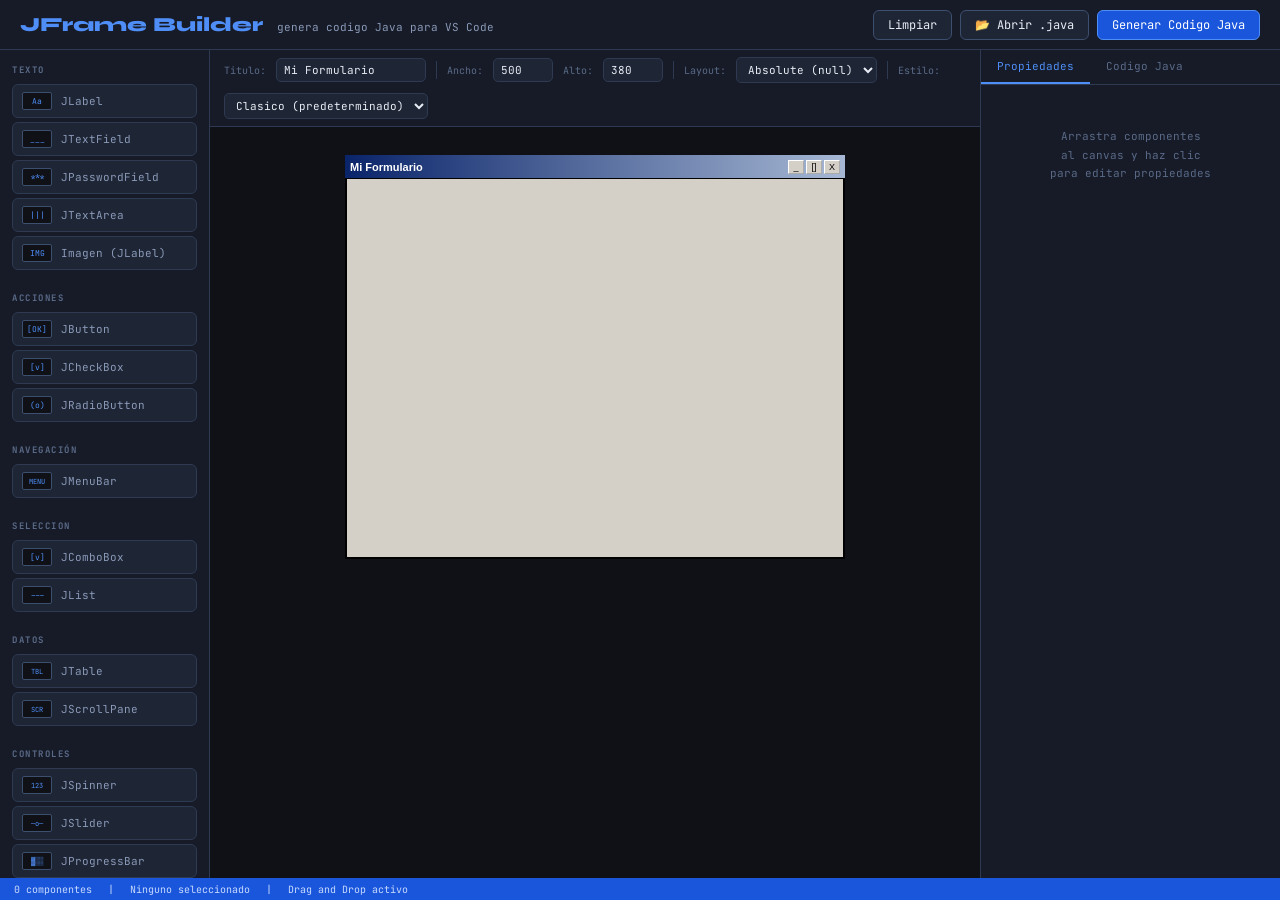
<file: index_en_construccion.html>
<!DOCTYPE html>
<html lang="es">
<head>
<meta charset="UTF-8">
<title>JFrame Form Builder</title>
<link href="https://fonts.googleapis.com/css2?family=JetBrains+Mono:wght@400;500;700&family=Syne:wght@700;800&display=swap" rel="stylesheet">
<link rel="stylesheet" href="style.css">
</head>
<body>
<header class="topbar">
  <div class="logo">JFrame Builder <em>genera codigo Java para VS Code</em></div>
  <div class="tbactions">
    <button class="btn" onclick="clearAll()">Limpiar</button>
    <button class="btn" onclick="document.getElementById('fileInput').click()" title="Abrir archivo .java generado por esta herramienta">&#128194; Abrir .java</button>
    <input type="file" id="fileInput" accept=".java" style="display:none" onchange="loadJavaFile(event)">
    <button class="btn btn-primary" onclick="generateCode();switchTab('code')">Generar Codigo Java</button>
  </div>
</header>
<main class="main">
  <aside class="palette">
    <div class="pal-section">
      <div class="pal-label">Texto</div>
      <div class="comp-item" draggable="true" ondragstart="dragStart(event,'label')"><div class="comp-icon">Aa</div>JLabel</div>
      <div class="comp-item" draggable="true" ondragstart="dragStart(event,'textfield')"><div class="comp-icon">___</div>JTextField</div>
      <div class="comp-item" draggable="true" ondragstart="dragStart(event,'password')"><div class="comp-icon">***</div>JPasswordField</div>
      <div class="comp-item" draggable="true" ondragstart="dragStart(event,'textarea')"><div class="comp-icon">|||</div>JTextArea</div>
      <div class="comp-item" draggable="true" ondragstart="dragStart(event,'image')"><div class="comp-icon">IMG</div>Imagen (JLabel)</div>
    </div>
    <div class="pal-section">
      <div class="pal-label">Acciones</div>
      <div class="comp-item" draggable="true" ondragstart="dragStart(event,'button')"><div class="comp-icon">[OK]</div>JButton</div>
      <div class="comp-item" draggable="true" ondragstart="dragStart(event,'checkbox')"><div class="comp-icon">[v]</div>JCheckBox</div>
      <div class="comp-item" draggable="true" ondragstart="dragStart(event,'radio')"><div class="comp-icon">(o)</div>JRadioButton</div>
    </div>
    <div class="pal-section">
      <div class="pal-label">Navegación</div>
      <div class="comp-item" draggable="true" ondragstart="dragStart(event,'menubar')"><div class="comp-icon" style="font-size:7px">MENU</div>JMenuBar</div>
    </div>
    <div class="pal-section">
      <div class="pal-label">Seleccion</div>
      <div class="comp-item" draggable="true" ondragstart="dragStart(event,'combobox')"><div class="comp-icon">[v]</div>JComboBox</div>
      <div class="comp-item" draggable="true" ondragstart="dragStart(event,'list')"><div class="comp-icon">---</div>JList</div>
    </div>
    <div class="pal-section">
      <div class="pal-label">Datos</div>
      <div class="comp-item" draggable="true" ondragstart="dragStart(event,'table')"><div class="comp-icon" style="font-size:7px">TBL</div>JTable</div>
      <div class="comp-item" draggable="true" ondragstart="dragStart(event,'scrollpane')"><div class="comp-icon" style="font-size:7px">SCR</div>JScrollPane</div>
    </div>
    <div class="pal-section">
      <div class="pal-label">Controles</div>
      <div class="comp-item" draggable="true" ondragstart="dragStart(event,'spinner')"><div class="comp-icon" style="font-size:7px">123</div>JSpinner</div>
      <div class="comp-item" draggable="true" ondragstart="dragStart(event,'slider')"><div class="comp-icon" style="font-size:7px">—o—</div>JSlider</div>
      <div class="comp-item" draggable="true" ondragstart="dragStart(event,'progressbar')"><div class="comp-icon" style="font-size:7px">▓░░</div>JProgressBar</div>
    </div>
    <div class="pal-section">
      <div class="pal-label">Contenedor</div>
      <div class="comp-item" draggable="true" ondragstart="dragStart(event,'panel')"><div class="comp-icon">[ ]</div>JPanel</div>
      <div class="comp-item" draggable="true" ondragstart="dragStart(event,'tabbedpane')"><div class="comp-icon" style="font-size:7px">TAB</div>JTabbedPane</div>
      <div class="comp-item" draggable="true" ondragstart="dragStart(event,'separator')"><div class="comp-icon" style="font-size:7px">—</div>JSeparator</div>
    </div>
</aside>

  <center class="center">
    <div class="ctoolbar">
      <label>Titulo:</label>
      <input type="text" id="frameTitle" value="Mi Formulario" oninput="updateFrameTitle()">
      <div class="sep"></div>
      <label>Ancho:</label>
      <input type="number" id="frameW" value="500" min="200" max="1200" oninput="resizeFrame()">
      <label>Alto:</label>
      <input type="number" id="frameH" value="380" min="150" max="900" oninput="resizeFrame()">
      <div class="sep"></div>
      <label>Layout:</label>
      <select id="layoutType">
        <option value="null">Absolute (null)</option>
        <option value="flow">FlowLayout</option>
        <option value="border">BorderLayout</option>
        <option value="grid">GridLayout</option>
        <option value="gridbag">GridBagLayout</option>
      </select>
      <div class="sep"></div>
      <label>Estilo:</label>
      <select id="lookFeel" onchange="applyLookFeel()">
        <option value="default">Clasico (predeterminado)</option>
        <option value="flatlight">Flat Claro</option>
        <option value="flatdark">Flat Oscuro</option>
        <option value="flatintellij">FlatLaf IntelliJ</option>
        <option value="flatdarcula">FlatLaf Darcula</option>
      </select>
    </div>
    <div class="canvas-scroll" ondragover="event.preventDefault()" ondrop="dropOnCanvas(event)">
      <div class="frame-sim" id="frameSim">
        <div class="frame-titlebar">
          <span class="frame-title-text" id="frameTitleBar">Mi Formulario</span>
          <div class="frame-wtbs">
            <div class="wtb">_</div><div class="wtb">[]</div><div class="wtb">X</div>
          </div>
        </div>
        <div class="frame-body" id="frameBody"></div>
      </div>
    </div>
  </center>

  <aside class="right">
    <div class="right-tabs">
      <div class="rtab active" onclick="switchTab('props')" id="tab-props">Propiedades</div>
      <div class="rtab" onclick="switchTab('code')" id="tab-code">Codigo Java</div>
    </div>
    <div class="rpanel active" id="panel-props">
      <div class="no-sel" id="noSel">Arrastra componentes<br>al canvas y haz clic<br>para editar propiedades</div>
      <div id="propsContent" style="display:none"></div>
    </div>
    <div class="code-panel" id="panel-code">
      <textarea class="code-box" id="codeBox" readonly spellcheck="false">// Haz clic en "Generar Codigo Java"</textarea>
      <div class="code-actions">
        <button class="btn btn-primary" onclick="copyCode()" style="flex:1">Copiar codigo</button>
        <button class="btn" onclick="downloadCode()">Guardar .java</button>
      </div>
    </div>
  </aside>
</main>
<div class="statusbar">
  <span id="statusComp">0 componentes</span>
  <span>|</span>
  <span id="statusSel">Ninguno seleccionado</span>
  <span>|</span>
  <span>Drag and Drop activo</span>
</div>

<script src="script.js">
  
</script>
</body>
</html>
</file>
<file: style.css>
:root{--bg:#0f1117;--bg2:#161b27;--bg3:#1e2535;--bg4:#252d42;--border:#2e3a52;--border2:#3d4f6e;--text:#e8edf5;--text2:#8a9ab8;--text3:#5a6a88;--accent:#4f8ef7;--accent2:#1a56db;--green:#34c97a;--red:#f05a5a;--mono:'JetBrains Mono',monospace;--display:'Syne',sans-serif}
*{box-sizing:border-box;margin:0;padding:0}
body{background:var(--bg);color:var(--text);font-family:var(--mono);height:100vh;display:flex;flex-direction:column;overflow:hidden}
.topbar{background:var(--bg2);border-bottom:1px solid var(--border);height:50px;display:flex;align-items:center;justify-content:space-between;padding:0 20px;flex-shrink:0}
.logo{font-family:var(--display);font-size:20px;font-weight:800;color:var(--accent)}.logo em{color:var(--text2);font-style:normal;font-size:11px;margin-left:8px;font-family:var(--mono);font-weight:400}
.tbactions{display:flex;gap:8px}
.btn{padding:6px 14px;border-radius:6px;font-size:12px;font-family:var(--mono);cursor:pointer;border:1px solid var(--border2);background:var(--bg3);color:var(--text);transition:all .15s}
.btn:hover{background:var(--bg4);border-color:var(--accent)}
.btn-primary{background:var(--accent2);border-color:var(--accent);color:#fff}.btn-primary:hover{background:var(--accent)}
.main{display:flex;flex:1;overflow:hidden}
.palette{width:210px;background:var(--bg2);border-right:1px solid var(--border);overflow-y:auto;flex-shrink:0;padding-bottom:20px}
.pal-section{padding:14px 12px 4px}
.pal-label{font-size:9px;letter-spacing:1.5px;text-transform:uppercase;color:var(--text3);margin-bottom:8px;font-weight:700}
.comp-item{display:flex;align-items:center;gap:9px;padding:7px 9px;border-radius:6px;border:1px solid var(--border);background:var(--bg3);cursor:grab;margin-bottom:4px;font-size:11px;color:var(--text2);transition:all .12s;user-select:none}
.comp-item:hover{border-color:var(--accent);color:var(--text);background:var(--bg4)}
.comp-icon{width:30px;height:18px;border:1px solid var(--border2);border-radius:2px;display:flex;align-items:center;justify-content:center;font-size:8px;color:var(--accent);background:var(--bg);flex-shrink:0}
.center{flex:1;display:flex;flex-direction:column;overflow:hidden}
.ctoolbar{background:var(--bg2);border-bottom:1px solid var(--border);padding:7px 14px;display:flex;align-items:center;gap:10px;flex-shrink:0;flex-wrap:wrap}
.ctoolbar label{font-size:10px;color:var(--text3)}
.ctoolbar input,.ctoolbar select{background:var(--bg3);border:1px solid var(--border);color:var(--text);font-family:var(--mono);font-size:11px;padding:4px 7px;border-radius:5px}
.ctoolbar input[type=text]{width:150px}
.ctoolbar input[type=number]{width:60px}
.sep{width:1px;height:18px;background:var(--border);flex-shrink:0}
.canvas-scroll{flex:1;overflow:auto;display:flex;align-items:flex-start;justify-content:center;padding:28px;background:var(--bg)}
.frame-sim{position:relative;flex-shrink:0}
.frame-titlebar{height:24px;background:linear-gradient(90deg,#0a246a,#a6b8d4);display:flex;align-items:center;justify-content:space-between;padding:0 5px;border-bottom:1px solid #000}
.frame-title-text{font-size:11px;color:#fff;font-family:'Tahoma',sans-serif;font-weight:700}
.frame-wtbs{display:flex;gap:2px}
.wtb{width:16px;height:14px;background:#d4d0c8;border:1.5px outset #fff;font-size:9px;display:flex;align-items:center;justify-content:center;color:#000;font-family:'Tahoma',sans-serif;cursor:default}
.frame-body{position:relative;background:#d4d0c8;overflow:hidden;border:2px solid #000;border-top:none}
.placed{position:absolute;cursor:move;user-select:none}
.placed.selected{outline:2px solid var(--accent);outline-offset:2px}
.drag-overlay{position:absolute;inset:0;z-index:5;cursor:move}
.resize-h{position:absolute;right:-5px;bottom:-5px;width:10px;height:10px;background:var(--accent);cursor:se-resize;display:none;border-radius:2px;z-index:10}
.placed.selected .resize-h{display:block}
.del-h{position:absolute;top:-8px;right:-8px;width:16px;height:16px;background:var(--red);border-radius:50%;color:#fff;font-size:10px;display:none;align-items:center;justify-content:center;cursor:pointer;z-index:11;line-height:16px;text-align:center}
.placed.selected .del-h{display:flex}
.w98-label{font-size:11px;font-family:'Tahoma',sans-serif;color:#000;white-space:nowrap;line-height:1.4}
.w98-input{width:100%;height:22px;border:2px inset #808080;background:#fff;font-size:11px;font-family:'Tahoma',sans-serif;padding:0 3px;pointer-events:none}
.w98-textarea{width:100%;height:100%;border:2px inset #808080;background:#fff;font-size:11px;font-family:'Tahoma',sans-serif;padding:2px 3px;resize:none;pointer-events:none}
.w98-btn{height:24px;background:#d4d0c8;border:2px outset #fff;font-size:11px;font-family:'Tahoma',sans-serif;padding:0 12px;cursor:default;white-space:nowrap;width:100%;pointer-events:none}
.w98-check{display:flex;align-items:center;gap:5px;font-size:11px;font-family:'Tahoma',sans-serif;color:#000;pointer-events:none}
.w98-radio{display:flex;align-items:center;gap:5px;font-size:11px;font-family:'Tahoma',sans-serif;color:#000;pointer-events:none}
.w98-combo{width:100%;height:22px;background:#fff;border:2px inset #808080;font-size:11px;font-family:'Tahoma',sans-serif;padding:0 2px;pointer-events:none}
.w98-list{width:100%;height:100%;border:2px inset #808080;background:#fff;font-size:11px;font-family:'Tahoma',sans-serif;pointer-events:none}
.w98-table{width:100%;height:100%;border-collapse:collapse;font-size:11px;font-family:'Tahoma',sans-serif;background:#fff}
.w98-table th{background:#d4d0c8;border:1px solid #808080;padding:1px 4px;font-weight:700;text-align:left;font-size:11px;white-space:nowrap}
.w98-table td{border:1px solid #c0c0c0;padding:1px 4px;font-size:11px;white-space:nowrap}
.w98-table-wrap{width:100%;height:100%;border:2px inset #808080;overflow:auto;background:#fff}
.w98-spinner{display:flex;width:100%;height:22px;pointer-events:none}
.w98-spinner input{flex:1;border:2px inset #808080;border-right:none;font-size:11px;font-family:'Tahoma',sans-serif;padding:0 3px;background:#fff}
.w98-spinner-btns{display:flex;flex-direction:column;width:16px}
.w98-spinner-btns span{flex:1;background:#d4d0c8;border:1px outset #fff;display:flex;align-items:center;justify-content:center;font-size:7px;cursor:default;line-height:1}
.w98-slider{width:100%;display:flex;align-items:center;height:100%;padding:0 4px;pointer-events:none}
.w98-slider input[type=range]{width:100%;accent-color:#000080;cursor:default}
.w98-progress{width:100%;height:100%;border:2px inset #808080;background:#d4d0c8;position:relative;overflow:hidden}
.w98-progress-bar{height:100%;background:#000080;transition:width .3s}
.w98-tabpane{width:100%;height:100%;display:flex;flex-direction:column;pointer-events:none}
.w98-tabpane-tabs{display:flex;gap:2px;padding:2px 2px 0}
.w98-tabpane-tab{padding:2px 10px;background:#d4d0c8;border:1px solid #808080;border-bottom:none;font-size:10px;font-family:'Tahoma',sans-serif;cursor:default}
.w98-tabpane-tab.active{background:#d4d0c8;border-bottom:1px solid #d4d0c8;margin-bottom:-1px;z-index:1;font-weight:bold}
.w98-tabpane-body{flex:1;border:1px solid #808080;background:#d4d0c8;padding:4px}
.w98-separator-h{width:100%;height:2px;border-top:1px solid #808080;border-bottom:1px solid #fff;margin:4px 0}
.w98-separator-v{height:100%;width:2px;border-left:1px solid #808080;border-right:1px solid #fff}
.w98-scrollpane{width:100%;height:100%;border:2px inset #808080;background:#fff;overflow:auto;font-size:11px;font-family:'Tahoma',sans-serif;color:#333;padding:2px}
.w98-menubar{width:100%;height:22px;background:#d4d0c8;border-bottom:1px solid #808080;display:flex;align-items:center;padding:0 4px;gap:8px;font-size:11px;font-family:'Tahoma',sans-serif;color:#000}
.w98-menu-item{padding:1px 5px;cursor:default}
.right{width:300px;background:var(--bg2);border-left:1px solid var(--border);display:flex;flex-direction:column;flex-shrink:0;overflow:hidden}
.right-tabs{display:flex;border-bottom:1px solid var(--border)}
.rtab{padding:9px 16px;font-size:11px;color:var(--text3);cursor:pointer;border-bottom:2px solid transparent;transition:all .12s}
.rtab.active{color:var(--accent);border-bottom-color:var(--accent)}
.rpanel{flex:1;overflow-y:auto;padding:12px;display:none}
.rpanel.active{display:block}
.prop-group{margin-bottom:14px}
.prop-group-title{font-size:9px;letter-spacing:1.5px;text-transform:uppercase;color:var(--text3);margin-bottom:8px;font-weight:700}
.prop-row{display:flex;flex-direction:column;gap:3px;margin-bottom:8px}
.prop-label{font-size:10px;color:var(--text2)}
.prop-input{background:var(--bg3);border:1px solid var(--border);color:var(--text);font-family:var(--mono);font-size:11px;padding:5px 8px;border-radius:5px;width:100%}
.prop-input:focus{outline:none;border-color:var(--accent)}
.no-sel{text-align:center;padding:30px 10px;font-size:11px;color:var(--text3);line-height:1.7}
.code-panel{flex:1;display:none;flex-direction:column;padding:12px;overflow:hidden}
.code-panel.active{display:flex}
.code-box{flex:1;background:var(--bg);border:1px solid var(--border);border-radius:6px;color:#a9d1a9;font-family:var(--mono);font-size:10px;padding:10px;resize:none;width:100%;line-height:1.6}
.code-actions{display:flex;gap:8px;margin-top:10px;flex-shrink:0}
.statusbar{background:var(--accent2);height:22px;display:flex;align-items:center;padding:0 14px;font-size:10px;color:#c8daff;flex-shrink:0;gap:16px}
/* ===== Temas Flat (aditivo: solo se aplican cuando se elige el estilo en la barra; el modo Clasico queda intacto) ===== */
#frameSim.laf-flatlight{--f-bg:#f3f3f3;--f-field:#ffffff;--f-border:#c6c9ce;--f-text:#1f2328;--f-accent:#3d7eff;--f-btn:#e8ebef;--f-head:#eceef1;--f-title:#e6e8eb;--f-titletext:#1f2328}
#frameSim.laf-flatdark{--f-bg:#3c3f41;--f-field:#45494a;--f-border:#585b5d;--f-text:#dcdcdc;--f-accent:#4b9fff;--f-btn:#4c5052;--f-head:#3c3f41;--f-title:#2b2b2b;--f-titletext:#dcdcdc}
#frameSim[class*="laf-flat"] .frame-titlebar{background:var(--f-title);border-bottom:1px solid var(--f-border)}
#frameSim[class*="laf-flat"] .frame-title-text{color:var(--f-titletext)}
#frameSim[class*="laf-flat"] .wtb{background:transparent;border:none;color:var(--f-titletext);width:18px}
#frameSim[class*="laf-flat"] .frame-body{background:var(--f-bg);border:1px solid var(--f-border);border-top:none}
#frameSim[class*="laf-flat"] .w98-label{color:var(--f-text)}
#frameSim[class*="laf-flat"] .w98-input,#frameSim[class*="laf-flat"] .w98-textarea,#frameSim[class*="laf-flat"] .w98-combo,#frameSim[class*="laf-flat"] .w98-list,#frameSim[class*="laf-flat"] .w98-spinner input,#frameSim[class*="laf-flat"] .w98-scrollpane{background:var(--f-field);border:1px solid var(--f-border);color:var(--f-text);border-radius:4px}
#frameSim[class*="laf-flat"] .w98-btn{background:var(--f-btn);border:1px solid var(--f-border);color:var(--f-text);border-radius:4px}
#frameSim[class*="laf-flat"] .w98-check,#frameSim[class*="laf-flat"] .w98-radio{color:var(--f-text)}
#frameSim[class*="laf-flat"] .w98-table{background:var(--f-field);color:var(--f-text)}
#frameSim[class*="laf-flat"] .w98-table th{background:var(--f-head);border:1px solid var(--f-border);color:var(--f-text)}
#frameSim[class*="laf-flat"] .w98-table td{border:1px solid var(--f-border);color:var(--f-text)}
#frameSim[class*="laf-flat"] .w98-table-wrap{background:var(--f-field);border:1px solid var(--f-border);border-radius:4px}
#frameSim[class*="laf-flat"] .w98-spinner-btns span{background:var(--f-btn);border:1px solid var(--f-border);color:var(--f-text)}
#frameSim[class*="laf-flat"] .w98-progress{background:var(--f-field);border:1px solid var(--f-border);border-radius:4px}
#frameSim[class*="laf-flat"] .w98-progress-bar{background:var(--f-accent)}
#frameSim[class*="laf-flat"] .w98-tabpane-tab{background:var(--f-btn);border:1px solid var(--f-border);border-bottom:none;color:var(--f-text)}
#frameSim[class*="laf-flat"] .w98-tabpane-tab.active{background:var(--f-bg);border-bottom:1px solid var(--f-bg);font-weight:bold}
#frameSim[class*="laf-flat"] .w98-tabpane-body{background:var(--f-bg);border:1px solid var(--f-border)}
#frameSim[class*="laf-flat"] .w98-menubar{background:var(--f-title);border-bottom:1px solid var(--f-border);color:var(--f-text)}
#frameSim[class*="laf-flat"] .w98-separator-h{border-top:1px solid var(--f-border);border-bottom:none}
#frameSim[class*="laf-flat"] .w98-separator-v{border-left:1px solid var(--f-border);border-right:none}
#frameSim[class*="laf-flat"] .w98-slider input[type=range]{accent-color:var(--f-accent)}
/* Dracula: Tonos violetas/oscuros profundos */
#frameSim.laf-flatdarcula{--f-bg:#282a36;--f-field:#44475a;--f-border:#6272a4;--f-text:#f8f8f2;--f-accent:#bd93f9;--f-btn:#44475a;--f-head:#21222c;--f-title:#191a21;--f-titletext:#bd93f9}

/* Nord / Cyan: Tonos azulados y claros distintos */
#frameSim.laf-flatintellij{--f-bg:#e5e9f0;--f-field:#ffffff;--f-border:#81a1c1;--f-text:#2e3440;--f-accent:#88c0d0;--f-btn:#d8dee9;--f-head:#d8dee9;--f-title:#c8d0e0;--f-titletext:#2e3440}
</file>
